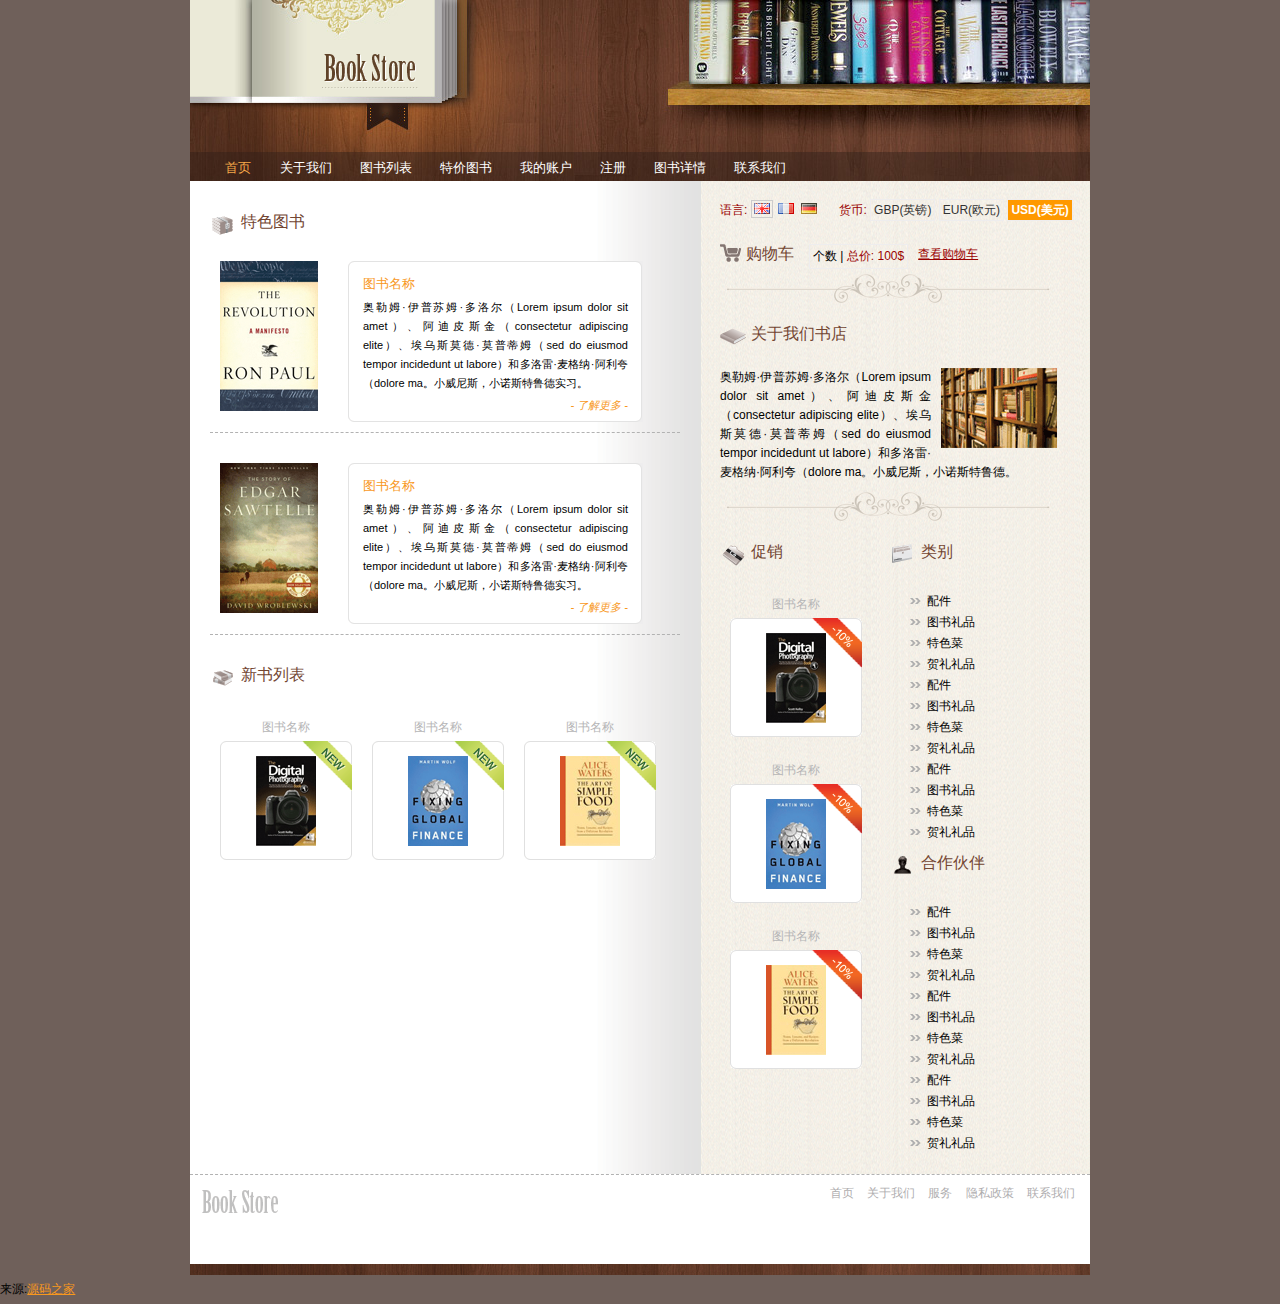
<file: index.htm>
<!DOCTYPE html>
<html>
<head>
  <meta charset="utf-8">
<title>Book Store</title>
<link rel="stylesheet" type="text/css" href="css/style.css" />
</head>
<body>
<div id="wrap">
  <div class="header">
    <div class="logo"><a href="index.htm"><img src="images/logo.gif" alt="" title="" border="0" /></a></div>
    <div id="menu">
      <ul>
        <li class="selected"><a href="index.htm">首页</a></li>
        <li><a href="about.htm">关于我们</a></li>
        <li><a href="category.htm">图书列表</a></li>
        <li><a href="specials.htm">特价图书</a></li>
        <li><a href="myaccount.htm">我的账户</a></li>
        <li><a href="register.htm">注册</a></li>
        <li><a href="details.htm">图书详情</a></li>
        <li><a href="contact.htm">联系我们</a></li>
      </ul>
    </div>
  </div>
  <div class="center_content">
    <div class="left_content">
      <div class="title"><span class="title_icon"><img src="images/bullet1.gif" alt="" title="" /></span>特色图书</div>
      <div class="feat_prod_box">
        <div class="prod_img"><a href="details.htm"><img src="images/prod1.gif" alt="" title="" border="0" /></a></div>
        <div class="prod_det_box">
          <div class="box_top"></div>
          <div class="box_center">
            <div class="prod_title">图书名称</div>
            <p class="details">奥勒姆·伊普苏姆·多洛尔（Lorem ipsum dolor sit amet）、阿迪皮斯金（consectetur adipiscing elite）、埃乌斯莫德·莫普蒂姆（sed do eiusmod tempor incidedunt ut labore）和多洛雷·麦格纳·阿利夸（dolore ma。小威尼斯，小诺斯特鲁德实习。</p>
            <a href="details.htm" class="more">- 了解更多 -</a>
            <div class="clear"></div>
          </div>
          <div class="box_bottom"></div>
        </div>
        <div class="clear"></div>
      </div>
      <div class="feat_prod_box">
        <div class="prod_img"><a href="details.htm"><img src="images/prod2.gif" alt="" title="" border="0" /></a></div>
        <div class="prod_det_box">
          <div class="box_top"></div>
          <div class="box_center">
            <div class="prod_title">图书名称</div>
            <p class="details">奥勒姆·伊普苏姆·多洛尔（Lorem ipsum dolor sit amet）、阿迪皮斯金（consectetur adipiscing elite）、埃乌斯莫德·莫普蒂姆（sed do eiusmod tempor incidedunt ut labore）和多洛雷·麦格纳·阿利夸（dolore ma。小威尼斯，小诺斯特鲁德实习。</p>
            <a href="details.htm" class="more">- 了解更多 -</a>
            <div class="clear"></div>
          </div>
          <div class="box_bottom"></div>
        </div>
        <div class="clear"></div>
      </div>
      <div class="title"><span class="title_icon"><img src="images/bullet2.gif" alt="" title="" /></span>新书列表</div>
      <div class="new_products">
        <div class="new_prod_box"> <a href="details.htm">图书名称</a>
          <div class="new_prod_bg"> <span class="new_icon"><img src="images/new_icon.gif" alt="" title="" /></span> <a href="details.htm"><img src="images/thumb1.gif" alt="" title="" class="thumb" border="0" /></a> </div>
        </div>
        <div class="new_prod_box"> <a href="details.htm">图书名称</a>
          <div class="new_prod_bg"> <span class="new_icon"><img src="images/new_icon.gif" alt="" title="" /></span> <a href="details.htm"><img src="images/thumb2.gif" alt="" title="" class="thumb" border="0" /></a> </div>
        </div>
        <div class="new_prod_box"> <a href="details.htm">图书名称</a>
          <div class="new_prod_bg"> <span class="new_icon"><img src="images/new_icon.gif" alt="" title="" /></span> <a href="details.htm"><img src="images/thumb3.gif" alt="" title="" class="thumb" border="0" /></a> </div>
        </div>
      </div>
      <div class="clear"></div>
    </div>
    <!--end of left content-->
    <div class="right_content">
      <div class="languages_box"> <span class="red">语言:</span> <a href="#" class="selected"><img src="images/gb.gif" alt="" title="" border="0" /></a> <a href="#"><img src="images/fr.gif" alt="" title="" border="0" /></a> <a href="#"><img src="images/de.gif" alt="" title="" border="0" /></a> </div>
      <div class="currency"> <span class="red">货币: </span> <a href="#">GBP(英镑)</a> <a href="#">EUR(欧元)</a> <a href="#" class="selected">USD(美元)</a> </div>
      <div class="cart">
        <div class="title"><span class="title_icon"><img src="images/cart.gif" alt="" title="" /></span>购物车</div>
        <div class="home_cart_content"> 个数 | <span class="red">总价: 100$</span> </div>
        <a href="cart.htm" class="view_cart">查看购物车</a> </div>
      <div class="title"><span class="title_icon"><img src="images/bullet3.gif" alt="" title="" /></span>关于我们书店</div>
      <div class="about">
        <p> 
          <img src="images/about.gif" alt="" title="" class="right" />
          奥勒姆·伊普苏姆·多洛尔（Lorem ipsum dolor sit amet）、阿迪皮斯金（consectetur adipiscing elite）、埃乌斯莫德·莫普蒂姆（sed do eiusmod tempor incidedunt ut labore）和多洛雷·麦格纳·阿利夸（dolore ma。小威尼斯，小诺斯特鲁德。
        </p>
      </div>
      <div class="right_box">
        <div class="title"><span class="title_icon"><img src="images/bullet4.gif" alt="" title="" /></span>促销</div>
        <div class="new_prod_box"> <a href="details.htm">图书名称</a>
          <div class="new_prod_bg"> <span class="new_icon"><img src="images/promo_icon.gif" alt="" title="" /></span> <a href="details.htm"><img src="images/thumb1.gif" alt="" title="" class="thumb" border="0" /></a> </div>
        </div>
        <div class="new_prod_box"> <a href="details.htm">图书名称</a>
          <div class="new_prod_bg"> <span class="new_icon"><img src="images/promo_icon.gif" alt="" title="" /></span> <a href="details.htm"><img src="images/thumb2.gif" alt="" title="" class="thumb" border="0" /></a> </div>
        </div>
        <div class="new_prod_box"> <a href="details.htm">图书名称</a>
          <div class="new_prod_bg"> <span class="new_icon"><img src="images/promo_icon.gif" alt="" title="" /></span> <a href="details.htm"><img src="images/thumb3.gif" alt="" title="" class="thumb" border="0" /></a> </div>
        </div>
      </div>
      <div class="right_box">
        <div class="title"><span class="title_icon"><img src="images/bullet5.gif" alt="" title="" /></span>类别</div>
        <ul class="list">
          <li><a href="#">配件</a></li>
          <li><a href="#">图书礼品</a></li>
          <li><a href="#">特色菜</a></li>
          <li><a href="#">贺礼礼品</a></li>
          <li><a href="#">配件</a></li>
          <li><a href="#">图书礼品</a></li>
          <li><a href="#">特色菜</a></li>
          <li><a href="#">贺礼礼品</a></li>
          <li><a href="#">配件</a></li>
          <li><a href="#">图书礼品</a></li>
          <li><a href="#">特色菜</a></li>
          <li><a href="#">贺礼礼品</a></li>
        </ul>
        <div class="title"><span class="title_icon"><img src="images/bullet6.gif" alt="" title="" /></span>合作伙伴</div>
        <ul class="list">
          <li><a href="#">配件</a></li>
          <li><a href="#">图书礼品</a></li>
          <li><a href="#">特色菜</a></li>
          <li><a href="#">贺礼礼品</a></li>
         <li><a href="#">配件</a></li>
          <li><a href="#">图书礼品</a></li>
          <li><a href="#">特色菜</a></li>
          <li><a href="#">贺礼礼品</a></li>
          <li><a href="#">配件</a></li>
          <li><a href="#">图书礼品</a></li>
          <li><a href="#">特色菜</a></li>
          <li><a href="#">贺礼礼品</a></li>
        </ul>
      </div>
    </div>
    <!--end of right content-->
    <div class="clear"></div>
  </div>
  <!--end of center content-->
  <div class="footer">
    <div class="left_footer"><img src="images/footer_logo.gif" alt="" title="" /><br />
      </div>
    <div class="right_footer"> <a href="#">首页</a> <a href="#">关于我们</a> <a href="#">服务</a> <a href="#">隐私政策</a> <a href="#">联系我们</a> </div>
  </div>
</div>
<div style="text-align:center;">
<p>&#26469;&#28304;:<a href="http://www.mycodes.net/" target="_blank">&#28304;&#30721;&#20043;&#23478;</a></p>
</div>
</body>
</html>
</file>
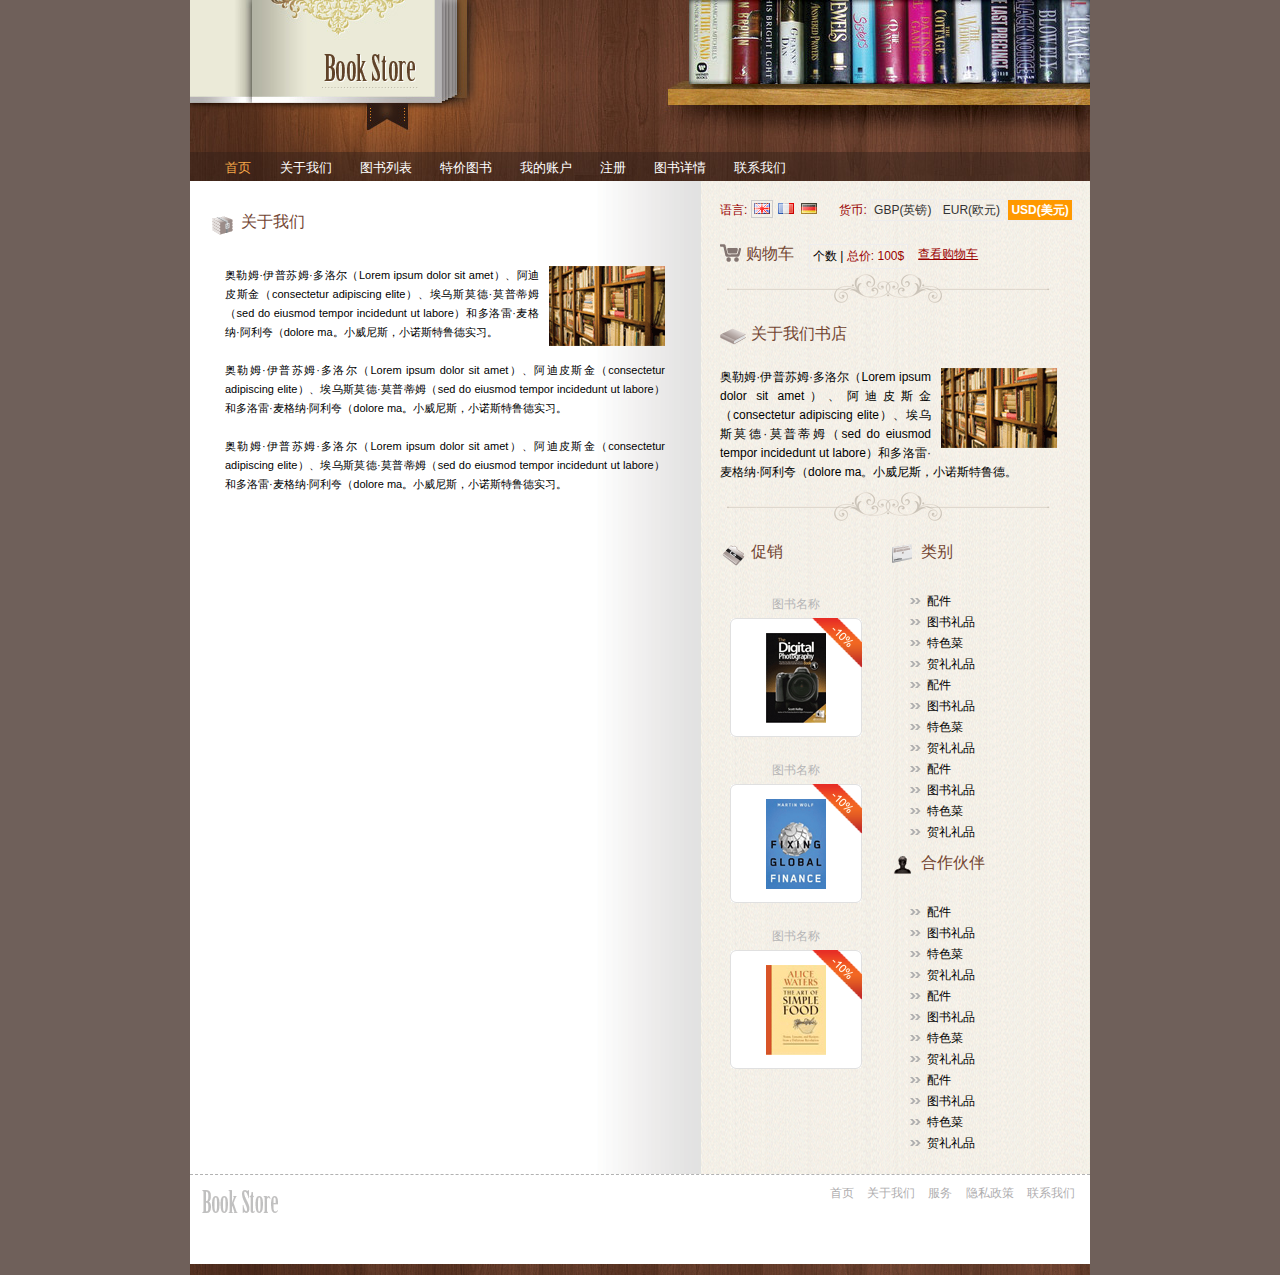
<file: about.htm>
<!DOCTYPE html>
<html>
<head>
  <meta charset="utf-8">
<title>Book Store</title>
<link rel="stylesheet" type="text/css" href="css/style.css" />
</head>
<body>
<div id="wrap">
  <div class="header">
    <div class="logo"><a href="index.htm"><img src="images/logo.gif" alt="" title="" border="0" /></a></div>
    <div id="menu">
      <ul>
        <li class="selected"><a href="index.htm">首页</a></li>
        <li><a href="about.htm">关于我们</a></li>
        <li><a href="category.htm">图书列表</a></li>
        <li><a href="specials.htm">特价图书</a></li>
        <li><a href="myaccount.htm">我的账户</a></li>
        <li><a href="register.htm">注册</a></li>
        <li><a href="details.htm">图书详情</a></li>
        <li><a href="contact.htm">联系我们</a></li>
      </ul>
    </div>
  </div>
  <div class="center_content">
    <div class="left_content">
      <div class="title"><span class="title_icon"><img src="images/bullet1.gif" alt="" title="" /></span>关于我们</div>
      <div class="feat_prod_box_details">
        <p class="details"> <img src="images/about.gif" alt="" title="" class="right" /> 奥勒姆·伊普苏姆·多洛尔（Lorem ipsum dolor sit amet）、阿迪皮斯金（consectetur adipiscing elite）、埃乌斯莫德·莫普蒂姆（sed do eiusmod tempor incidedunt ut labore）和多洛雷·麦格纳·阿利夸（dolore ma。小威尼斯，小诺斯特鲁德实习。<br />
          <br />
          奥勒姆·伊普苏姆·多洛尔（Lorem ipsum dolor sit amet）、阿迪皮斯金（consectetur adipiscing elite）、埃乌斯莫德·莫普蒂姆（sed do eiusmod tempor incidedunt ut labore）和多洛雷·麦格纳·阿利夸（dolore ma。小威尼斯，小诺斯特鲁德实习。<br />
          <br />
          奥勒姆·伊普苏姆·多洛尔（Lorem ipsum dolor sit amet）、阿迪皮斯金（consectetur adipiscing elite）、埃乌斯莫德·莫普蒂姆（sed do eiusmod tempor incidedunt ut labore）和多洛雷·麦格纳·阿利夸（dolore ma。小威尼斯，小诺斯特鲁德实习。</p>
      </div>
      <div class="clear"></div>
    </div>
    <!--end of left content-->
    <div class="right_content">
      <div class="languages_box"> <span class="red">语言:</span> <a href="#" class="selected"><img src="images/gb.gif" alt="" title="" border="0" /></a> <a href="#"><img src="images/fr.gif" alt="" title="" border="0" /></a> <a href="#"><img src="images/de.gif" alt="" title="" border="0" /></a> </div>
      <div class="currency"> <span class="red">货币: </span> <a href="#">GBP(英镑)</a> <a href="#">EUR(欧元)</a> <a href="#" class="selected">USD(美元)</a> </div>
      <div class="cart">
        <div class="title"><span class="title_icon"><img src="images/cart.gif" alt="" title="" /></span>购物车</div>
        <div class="home_cart_content"> 个数 | <span class="red">总价: 100$</span> </div>
        <a href="cart.htm" class="view_cart">查看购物车</a> </div>
      <div class="title"><span class="title_icon"><img src="images/bullet3.gif" alt="" title="" /></span>关于我们书店</div>
      <div class="about">
        <p> 
          <img src="images/about.gif" alt="" title="" class="right" />
          奥勒姆·伊普苏姆·多洛尔（Lorem ipsum dolor sit amet）、阿迪皮斯金（consectetur adipiscing elite）、埃乌斯莫德·莫普蒂姆（sed do eiusmod tempor incidedunt ut labore）和多洛雷·麦格纳·阿利夸（dolore ma。小威尼斯，小诺斯特鲁德。
        </p>
      </div>
      <div class="right_box">
        <div class="title"><span class="title_icon"><img src="images/bullet4.gif" alt="" title="" /></span>促销</div>
        <div class="new_prod_box"> <a href="details.htm">图书名称</a>
          <div class="new_prod_bg"> <span class="new_icon"><img src="images/promo_icon.gif" alt="" title="" /></span> <a href="details.htm"><img src="images/thumb1.gif" alt="" title="" class="thumb" border="0" /></a> </div>
        </div>
        <div class="new_prod_box"> <a href="details.htm">图书名称</a>
          <div class="new_prod_bg"> <span class="new_icon"><img src="images/promo_icon.gif" alt="" title="" /></span> <a href="details.htm"><img src="images/thumb2.gif" alt="" title="" class="thumb" border="0" /></a> </div>
        </div>
        <div class="new_prod_box"> <a href="details.htm">图书名称</a>
          <div class="new_prod_bg"> <span class="new_icon"><img src="images/promo_icon.gif" alt="" title="" /></span> <a href="details.htm"><img src="images/thumb3.gif" alt="" title="" class="thumb" border="0" /></a> </div>
        </div>
      </div>
      <div class="right_box">
        <div class="title"><span class="title_icon"><img src="images/bullet5.gif" alt="" title="" /></span>类别</div>
        <ul class="list">
          <li><a href="#">配件</a></li>
          <li><a href="#">图书礼品</a></li>
          <li><a href="#">特色菜</a></li>
          <li><a href="#">贺礼礼品</a></li>
          <li><a href="#">配件</a></li>
          <li><a href="#">图书礼品</a></li>
          <li><a href="#">特色菜</a></li>
          <li><a href="#">贺礼礼品</a></li>
          <li><a href="#">配件</a></li>
          <li><a href="#">图书礼品</a></li>
          <li><a href="#">特色菜</a></li>
          <li><a href="#">贺礼礼品</a></li>
        </ul>
        <div class="title"><span class="title_icon"><img src="images/bullet6.gif" alt="" title="" /></span>合作伙伴</div>
        <ul class="list">
          <li><a href="#">配件</a></li>
          <li><a href="#">图书礼品</a></li>
          <li><a href="#">特色菜</a></li>
          <li><a href="#">贺礼礼品</a></li>
         <li><a href="#">配件</a></li>
          <li><a href="#">图书礼品</a></li>
          <li><a href="#">特色菜</a></li>
          <li><a href="#">贺礼礼品</a></li>
          <li><a href="#">配件</a></li>
          <li><a href="#">图书礼品</a></li>
          <li><a href="#">特色菜</a></li>
          <li><a href="#">贺礼礼品</a></li>
        </ul>
      </div>
    </div>
    <!--end of right content-->
    <div class="clear"></div>
  </div>
  <!--end of center content-->
  <div class="footer">
    <div class="left_footer"><img src="images/footer_logo.gif" alt="" title="" /><br />
      </div>
    <div class="right_footer"> <a href="#">首页</a> <a href="#">关于我们</a> <a href="#">服务</a> <a href="#">隐私政策</a> <a href="#">联系我们</a> </div>
  </div>
</div>
</body>
</html>
</file>
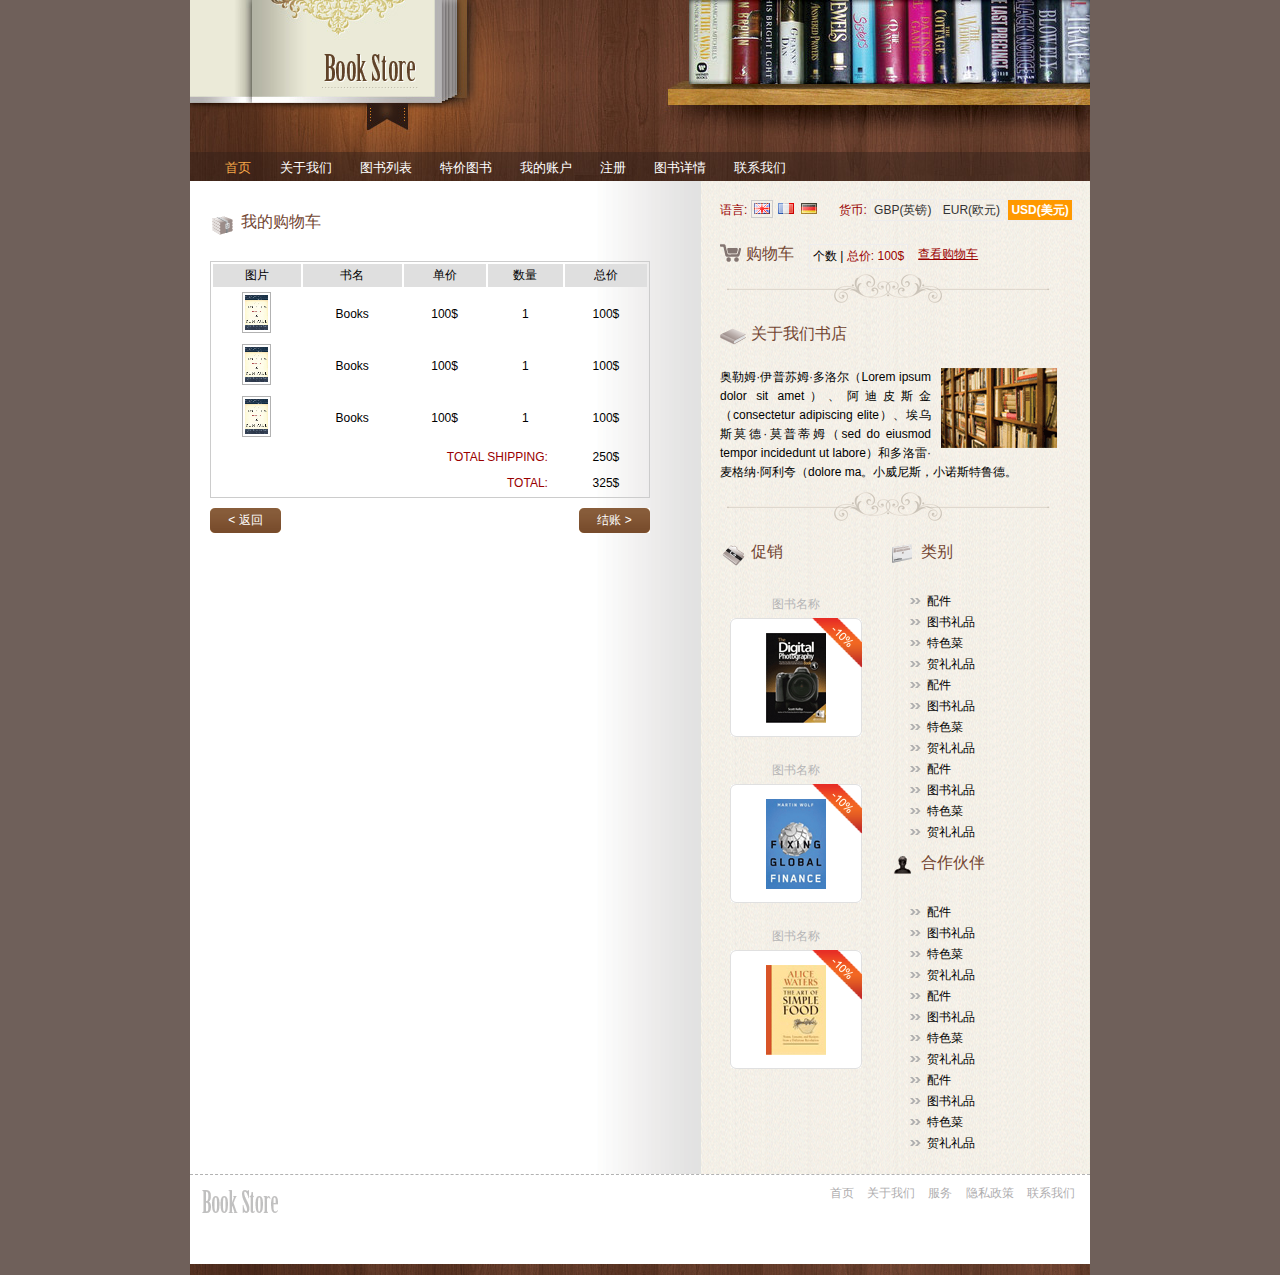
<file: cart.htm>
<!DOCTYPE html>
<html>
<head>
  <meta charset="utf-8">
<title>Book Store</title>
<link rel="stylesheet" type="text/css" href="css/style.css" />
</head>
<body>
<div id="wrap">
  <div class="header">
    <div class="logo"><a href="index.htm"><img src="images/logo.gif" alt="" title="" border="0" /></a></div>
    <div id="menu">
      <ul>
        <li class="selected"><a href="index.htm">首页</a></li>
        <li><a href="about.htm">关于我们</a></li>
        <li><a href="category.htm">图书列表</a></li>
        <li><a href="specials.htm">特价图书</a></li>
        <li><a href="myaccount.htm">我的账户</a></li>
        <li><a href="register.htm">注册</a></li>
        <li><a href="details.htm">图书详情</a></li>
        <li><a href="contact.htm">联系我们</a></li>
      </ul>
    </div>
  </div>
  <div class="center_content">
    <div class="left_content">
      <div class="title"><span class="title_icon"><img src="images/bullet1.gif" alt="" title="" /></span>我的购物车</div>
      <div class="feat_prod_box_details">
        <table class="cart_table">
          <tr class="cart_title">
            <td>图片</td>
            <td>书名</td>
            <td>单价</td>
            <td>数量</td>
            <td>总价</td>
          </tr>
          <tr>
            <td><a href="details.htm"><img src="images/cart_thumb.gif" alt="" title="" border="0" class="cart_thumb" /></a></td>
            <td>Books</td>
            <td>100$</td>
            <td>1</td>
            <td>100$</td>
          </tr>
          <tr>
            <td><a href="details.htm"><img src="images/cart_thumb.gif" alt="" title="" border="0" class="cart_thumb" /></a></td>
            <td>Books</td>
            <td>100$</td>
            <td>1</td>
            <td>100$</td>
          </tr>
          <tr>
            <td><a href="details.htm"><img src="images/cart_thumb.gif" alt="" title="" border="0" class="cart_thumb" /></a></td>
            <td>Books</td>
            <td>100$</td>
            <td>1</td>
            <td>100$</td>
          </tr>
          <tr>
            <td colspan="4" class="cart_total"><span class="red">TOTAL SHIPPING:</span></td>
            <td> 250$</td>
          </tr>
          <tr>
            <td colspan="4" class="cart_total"><span class="red">TOTAL:</span></td>
            <td> 325$</td>
          </tr>
        </table>
        <a href="#" class="continue">&lt; 返回</a> <a href="#" class="checkout">结账 &gt;</a> </div>
      <div class="clear"></div>
    </div>
    <!--end of left content-->
    <div class="right_content">
      <div class="languages_box"> <span class="red">语言:</span> <a href="#" class="selected"><img src="images/gb.gif" alt="" title="" border="0" /></a> <a href="#"><img src="images/fr.gif" alt="" title="" border="0" /></a> <a href="#"><img src="images/de.gif" alt="" title="" border="0" /></a> </div>
      <div class="currency"> <span class="red">货币: </span> <a href="#">GBP(英镑)</a> <a href="#">EUR(欧元)</a> <a href="#" class="selected">USD(美元)</a> </div>
      <div class="cart">
        <div class="title"><span class="title_icon"><img src="images/cart.gif" alt="" title="" /></span>购物车</div>
        <div class="home_cart_content"> 个数 | <span class="red">总价: 100$</span> </div>
        <a href="cart.htm" class="view_cart">查看购物车</a> </div>
      <div class="title"><span class="title_icon"><img src="images/bullet3.gif" alt="" title="" /></span>关于我们书店</div>
      <div class="about">
        <p> 
          <img src="images/about.gif" alt="" title="" class="right" />
          奥勒姆·伊普苏姆·多洛尔（Lorem ipsum dolor sit amet）、阿迪皮斯金（consectetur adipiscing elite）、埃乌斯莫德·莫普蒂姆（sed do eiusmod tempor incidedunt ut labore）和多洛雷·麦格纳·阿利夸（dolore ma。小威尼斯，小诺斯特鲁德。
        </p>
      </div>
      <div class="right_box">
        <div class="title"><span class="title_icon"><img src="images/bullet4.gif" alt="" title="" /></span>促销</div>
        <div class="new_prod_box"> <a href="details.htm">图书名称</a>
          <div class="new_prod_bg"> <span class="new_icon"><img src="images/promo_icon.gif" alt="" title="" /></span> <a href="details.htm"><img src="images/thumb1.gif" alt="" title="" class="thumb" border="0" /></a> </div>
        </div>
        <div class="new_prod_box"> <a href="details.htm">图书名称</a>
          <div class="new_prod_bg"> <span class="new_icon"><img src="images/promo_icon.gif" alt="" title="" /></span> <a href="details.htm"><img src="images/thumb2.gif" alt="" title="" class="thumb" border="0" /></a> </div>
        </div>
        <div class="new_prod_box"> <a href="details.htm">图书名称</a>
          <div class="new_prod_bg"> <span class="new_icon"><img src="images/promo_icon.gif" alt="" title="" /></span> <a href="details.htm"><img src="images/thumb3.gif" alt="" title="" class="thumb" border="0" /></a> </div>
        </div>
      </div>
      <div class="right_box">
        <div class="title"><span class="title_icon"><img src="images/bullet5.gif" alt="" title="" /></span>类别</div>
        <ul class="list">
          <li><a href="#">配件</a></li>
          <li><a href="#">图书礼品</a></li>
          <li><a href="#">特色菜</a></li>
          <li><a href="#">贺礼礼品</a></li>
          <li><a href="#">配件</a></li>
          <li><a href="#">图书礼品</a></li>
          <li><a href="#">特色菜</a></li>
          <li><a href="#">贺礼礼品</a></li>
          <li><a href="#">配件</a></li>
          <li><a href="#">图书礼品</a></li>
          <li><a href="#">特色菜</a></li>
          <li><a href="#">贺礼礼品</a></li>
        </ul>
        <div class="title"><span class="title_icon"><img src="images/bullet6.gif" alt="" title="" /></span>合作伙伴</div>
        <ul class="list">
          <li><a href="#">配件</a></li>
          <li><a href="#">图书礼品</a></li>
          <li><a href="#">特色菜</a></li>
          <li><a href="#">贺礼礼品</a></li>
         <li><a href="#">配件</a></li>
          <li><a href="#">图书礼品</a></li>
          <li><a href="#">特色菜</a></li>
          <li><a href="#">贺礼礼品</a></li>
          <li><a href="#">配件</a></li>
          <li><a href="#">图书礼品</a></li>
          <li><a href="#">特色菜</a></li>
          <li><a href="#">贺礼礼品</a></li>
        </ul>
      </div>
    </div>
    <!--end of right content-->
    <div class="clear"></div>
  </div>
  <!--end of center content-->
  <div class="footer">
    <div class="left_footer"><img src="images/footer_logo.gif" alt="" title="" /><br />
      </div>
    <div class="right_footer"> <a href="#">首页</a> <a href="#">关于我们</a> <a href="#">服务</a> <a href="#">隐私政策</a> <a href="#">联系我们</a> </div>
  </div>
</div>
</body>
</html>
</file>
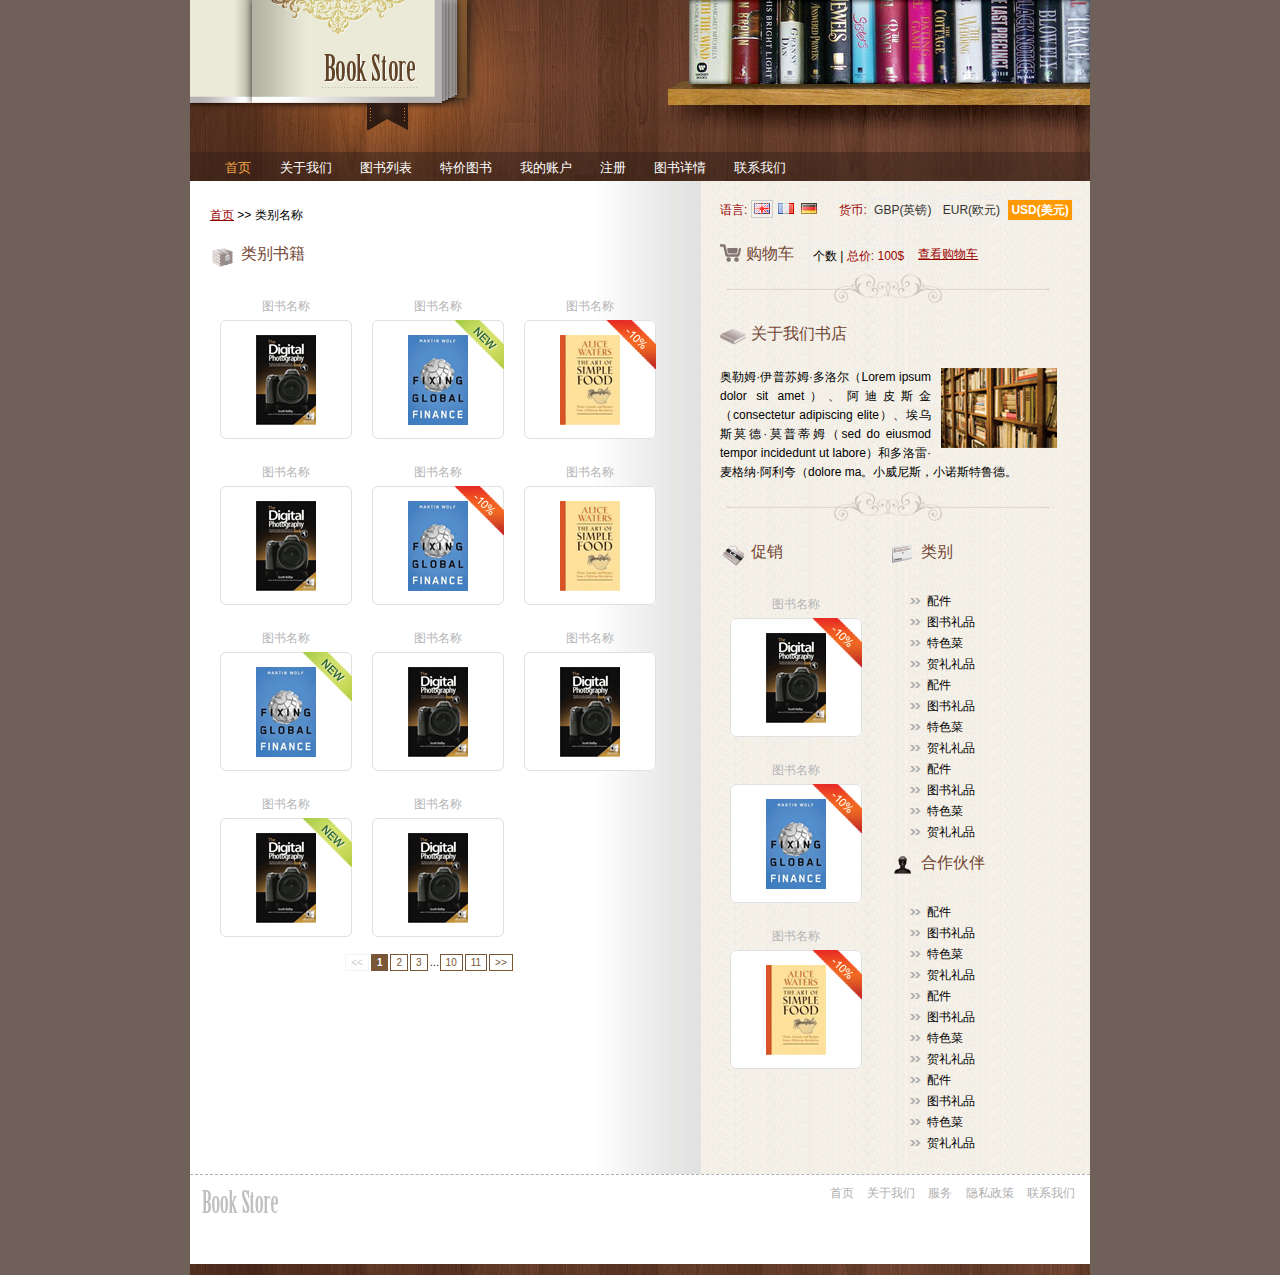
<file: category.htm>
<!DOCTYPE html>
<html>
<head>
  <meta charset="utf-8">
<title>Book Store</title>
<link rel="stylesheet" type="text/css" href="css/style.css" />
</head>
<body>
<div id="wrap">
  <div class="header">
    <div class="logo"><a href="index.htm"><img src="images/logo.gif" alt="" title="" border="0" /></a></div>
    <div id="menu">
      <ul>
        <li class="selected"><a href="index.htm">首页</a></li>
        <li><a href="about.htm">关于我们</a></li>
        <li><a href="category.htm">图书列表</a></li>
        <li><a href="specials.htm">特价图书</a></li>
        <li><a href="myaccount.htm">我的账户</a></li>
        <li><a href="register.htm">注册</a></li>
        <li><a href="details.htm">图书详情</a></li>
        <li><a href="contact.htm">联系我们</a></li>
      </ul>
    </div>
  </div>
  <div class="center_content">
    <div class="left_content">
      <div class="crumb_nav"> <a href="index.htm">首页</a> &gt;&gt; 类别名称 </div>
      <div class="title"><span class="title_icon"><img src="images/bullet1.gif" alt="" title="" /></span>类别书籍</div>
      <div class="new_products">
        <div class="new_prod_box"> <a href="details.htm">图书名称</a>
          <div class="new_prod_bg"> <a href="details.htm"><img src="images/thumb1.gif" alt="" title="" class="thumb" border="0" /></a> </div>
        </div>
        <div class="new_prod_box"> <a href="details.htm">图书名称</a>
          <div class="new_prod_bg"> <span class="new_icon"><img src="images/new_icon.gif" alt="" title="" /></span> <a href="details.htm"><img src="images/thumb2.gif" alt="" title="" class="thumb" border="0" /></a> </div>
        </div>
        <div class="new_prod_box"> <a href="details.htm">图书名称</a>
          <div class="new_prod_bg"> <span class="new_icon"><img src="images/promo_icon.gif" alt="" title="" /></span> <a href="details.htm"><img src="images/thumb3.gif" alt="" title="" class="thumb" border="0" /></a> </div>
        </div>
        <div class="new_prod_box"> <a href="details.htm">图书名称</a>
          <div class="new_prod_bg"> <a href="details.htm"><img src="images/thumb1.gif" alt="" title="" class="thumb" border="0" /></a> </div>
        </div>
        <div class="new_prod_box"> <a href="details.htm">图书名称</a>
          <div class="new_prod_bg"> <span class="new_icon"><img src="images/promo_icon.gif" alt="" title="" /></span> <a href="details.htm"><img src="images/thumb2.gif" alt="" title="" class="thumb" border="0" /></a> </div>
        </div>
        <div class="new_prod_box"> <a href="details.htm">图书名称</a>
          <div class="new_prod_bg"> <a href="details.htm"><img src="images/thumb3.gif" alt="" title="" class="thumb" border="0" /></a> </div>
        </div>
        <div class="new_prod_box"> <a href="details.htm">图书名称</a>
          <div class="new_prod_bg"> <span class="new_icon"><img src="images/new_icon.gif" alt="" title="" /></span> <a href="details.htm"><img src="images/thumb2.gif" alt="" title="" class="thumb" border="0" /></a> </div>
        </div>
        <div class="new_prod_box"> <a href="details.htm">图书名称</a>
          <div class="new_prod_bg"> <a href="details.htm"><img src="images/thumb1.gif" alt="" title="" class="thumb" border="0" /></a> </div>
        </div>
        <div class="new_prod_box"> <a href="details.htm">图书名称</a>
          <div class="new_prod_bg"> <a href="details.htm"><img src="images/thumb1.gif" alt="" title="" class="thumb" border="0" /></a> </div>
        </div>
        <div class="new_prod_box"> <a href="details.htm">图书名称</a>
          <div class="new_prod_bg"> <span class="new_icon"><img src="images/new_icon.gif" alt="" title="" /></span> <a href="details.htm"><img src="images/thumb1.gif" alt="" title="" class="thumb" border="0" /></a> </div>
        </div>
        <div class="new_prod_box"> <a href="details.htm">图书名称</a>
          <div class="new_prod_bg"> <a href="details.htm"><img src="images/thumb1.gif" alt="" title="" class="thumb" border="0" /></a> </div>
        </div>
        <div class="pagination"> <span class="disabled"><<</span><span class="current">1</span><a href="#?page=2">2</a><a href="#?page=3">3</a>…<a href="#?page=199">10</a><a href="#?page=200">11</a><a href="#?page=2">>></a> </div>
      </div>
      <div class="clear"></div>
    </div>
    <!--end of left content-->
    <div class="right_content">
      <div class="languages_box"> <span class="red">语言:</span> <a href="#" class="selected"><img src="images/gb.gif" alt="" title="" border="0" /></a> <a href="#"><img src="images/fr.gif" alt="" title="" border="0" /></a> <a href="#"><img src="images/de.gif" alt="" title="" border="0" /></a> </div>
      <div class="currency"> <span class="red">货币: </span> <a href="#">GBP(英镑)</a> <a href="#">EUR(欧元)</a> <a href="#" class="selected">USD(美元)</a> </div>
      <div class="cart">
        <div class="title"><span class="title_icon"><img src="images/cart.gif" alt="" title="" /></span>购物车</div>
        <div class="home_cart_content"> 个数 | <span class="red">总价: 100$</span> </div>
        <a href="cart.htm" class="view_cart">查看购物车</a> </div>
      <div class="title"><span class="title_icon"><img src="images/bullet3.gif" alt="" title="" /></span>关于我们书店</div>
      <div class="about">
        <p> 
          <img src="images/about.gif" alt="" title="" class="right" />
          奥勒姆·伊普苏姆·多洛尔（Lorem ipsum dolor sit amet）、阿迪皮斯金（consectetur adipiscing elite）、埃乌斯莫德·莫普蒂姆（sed do eiusmod tempor incidedunt ut labore）和多洛雷·麦格纳·阿利夸（dolore ma。小威尼斯，小诺斯特鲁德。
        </p>
      </div>
      <div class="right_box">
        <div class="title"><span class="title_icon"><img src="images/bullet4.gif" alt="" title="" /></span>促销</div>
        <div class="new_prod_box"> <a href="details.htm">图书名称</a>
          <div class="new_prod_bg"> <span class="new_icon"><img src="images/promo_icon.gif" alt="" title="" /></span> <a href="details.htm"><img src="images/thumb1.gif" alt="" title="" class="thumb" border="0" /></a> </div>
        </div>
        <div class="new_prod_box"> <a href="details.htm">图书名称</a>
          <div class="new_prod_bg"> <span class="new_icon"><img src="images/promo_icon.gif" alt="" title="" /></span> <a href="details.htm"><img src="images/thumb2.gif" alt="" title="" class="thumb" border="0" /></a> </div>
        </div>
        <div class="new_prod_box"> <a href="details.htm">图书名称</a>
          <div class="new_prod_bg"> <span class="new_icon"><img src="images/promo_icon.gif" alt="" title="" /></span> <a href="details.htm"><img src="images/thumb3.gif" alt="" title="" class="thumb" border="0" /></a> </div>
        </div>
      </div>
      <div class="right_box">
        <div class="title"><span class="title_icon"><img src="images/bullet5.gif" alt="" title="" /></span>类别</div>
        <ul class="list">
          <li><a href="#">配件</a></li>
          <li><a href="#">图书礼品</a></li>
          <li><a href="#">特色菜</a></li>
          <li><a href="#">贺礼礼品</a></li>
          <li><a href="#">配件</a></li>
          <li><a href="#">图书礼品</a></li>
          <li><a href="#">特色菜</a></li>
          <li><a href="#">贺礼礼品</a></li>
          <li><a href="#">配件</a></li>
          <li><a href="#">图书礼品</a></li>
          <li><a href="#">特色菜</a></li>
          <li><a href="#">贺礼礼品</a></li>
        </ul>
        <div class="title"><span class="title_icon"><img src="images/bullet6.gif" alt="" title="" /></span>合作伙伴</div>
        <ul class="list">
          <li><a href="#">配件</a></li>
          <li><a href="#">图书礼品</a></li>
          <li><a href="#">特色菜</a></li>
          <li><a href="#">贺礼礼品</a></li>
         <li><a href="#">配件</a></li>
          <li><a href="#">图书礼品</a></li>
          <li><a href="#">特色菜</a></li>
          <li><a href="#">贺礼礼品</a></li>
          <li><a href="#">配件</a></li>
          <li><a href="#">图书礼品</a></li>
          <li><a href="#">特色菜</a></li>
          <li><a href="#">贺礼礼品</a></li>
        </ul>
      </div>
    </div>
    <!--end of right content-->
    <div class="clear"></div>
  </div>
  <!--end of center content-->
  <div class="footer">
    <div class="left_footer"><img src="images/footer_logo.gif" alt="" title="" /><br />
      </div>
    <div class="right_footer"> <a href="#">首页</a> <a href="#">关于我们</a> <a href="#">服务</a> <a href="#">隐私政策</a> <a href="#">联系我们</a> </div>
  </div>
</div>
</body>
</html>
</file>
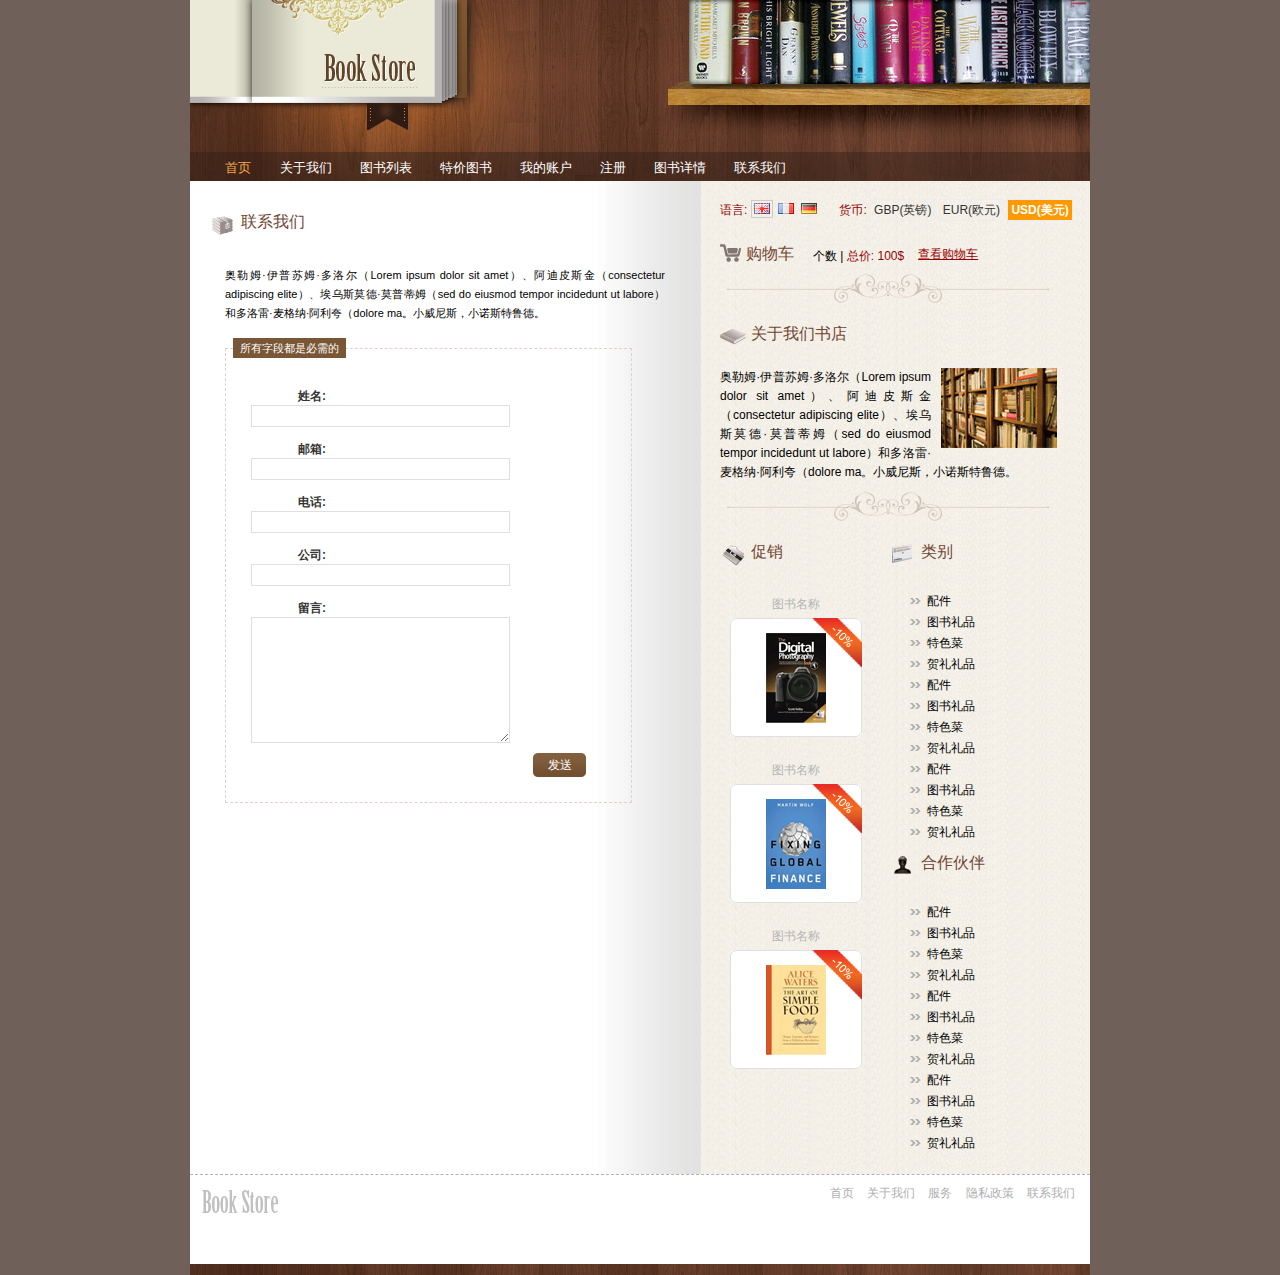
<file: contact.htm>
<!DOCTYPE html>
<html>
<head>
  <meta charset="utf-8">
<title>Book Store</title>
<link rel="stylesheet" type="text/css" href="css/style.css" />
</head>
<body>
<div id="wrap">
  <div class="header">
    <div class="logo"><a href="index.htm"><img src="images/logo.gif" alt="" title="" border="0" /></a></div>
    <div id="menu">
      <ul>
        <li class="selected"><a href="index.htm">首页</a></li>
        <li><a href="about.htm">关于我们</a></li>
        <li><a href="category.htm">图书列表</a></li>
        <li><a href="specials.htm">特价图书</a></li>
        <li><a href="myaccount.htm">我的账户</a></li>
        <li><a href="register.htm">注册</a></li>
        <li><a href="details.htm">图书详情</a></li>
        <li><a href="contact.htm">联系我们</a></li>
      </ul>
    </div>
  </div>
  <div class="center_content">
    <div class="left_content">
      <div class="title"><span class="title_icon"><img src="images/bullet1.gif" alt="" title="" /></span>联系我们</div>
      <div class="feat_prod_box_details">
        <p class="details"> 奥勒姆·伊普苏姆·多洛尔（Lorem ipsum dolor sit amet）、阿迪皮斯金（consectetur adipiscing elite）、埃乌斯莫德·莫普蒂姆（sed do eiusmod tempor incidedunt ut labore）和多洛雷·麦格纳·阿利夸（dolore ma。小威尼斯，小诺斯特鲁德。 </p>
        <div class="contact_form">
          <div class="form_subtitle">所有字段都是必需的</div>
          <div class="form_row">
            <label class="contact"><strong>姓名:</strong></label>
            <input type="text" class="contact_input" />
          </div>
          <div class="form_row">
            <label class="contact"><strong>邮箱:</strong></label>
            <input type="text" class="contact_input" />
          </div>
          <div class="form_row">
            <label class="contact"><strong>电话:</strong></label>
            <input type="text" class="contact_input" />
          </div>
          <div class="form_row">
            <label class="contact"><strong>公司:</strong></label>
            <input type="text" class="contact_input" />
          </div>
          <div class="form_row">
            <label class="contact"><strong>留言:</strong></label>
            <textarea class="contact_textarea" ></textarea>
          </div>
          <div class="form_row"> <a href="#" class="contact">发送</a> </div>
        </div>
      </div>
      <div class="clear"></div>
    </div>
    <!--end of left content-->
    <div class="right_content">
      <div class="languages_box"> <span class="red">语言:</span> <a href="#" class="selected"><img src="images/gb.gif" alt="" title="" border="0" /></a> <a href="#"><img src="images/fr.gif" alt="" title="" border="0" /></a> <a href="#"><img src="images/de.gif" alt="" title="" border="0" /></a> </div>
      <div class="currency"> <span class="red">货币: </span> <a href="#">GBP(英镑)</a> <a href="#">EUR(欧元)</a> <a href="#" class="selected">USD(美元)</a> </div>
      <div class="cart">
        <div class="title"><span class="title_icon"><img src="images/cart.gif" alt="" title="" /></span>购物车</div>
        <div class="home_cart_content"> 个数 | <span class="red">总价: 100$</span> </div>
        <a href="cart.htm" class="view_cart">查看购物车</a> </div>
      <div class="title"><span class="title_icon"><img src="images/bullet3.gif" alt="" title="" /></span>关于我们书店</div>
      <div class="about">
        <p> 
          <img src="images/about.gif" alt="" title="" class="right" />
          奥勒姆·伊普苏姆·多洛尔（Lorem ipsum dolor sit amet）、阿迪皮斯金（consectetur adipiscing elite）、埃乌斯莫德·莫普蒂姆（sed do eiusmod tempor incidedunt ut labore）和多洛雷·麦格纳·阿利夸（dolore ma。小威尼斯，小诺斯特鲁德。
        </p>
      </div>
      <div class="right_box">
        <div class="title"><span class="title_icon"><img src="images/bullet4.gif" alt="" title="" /></span>促销</div>
        <div class="new_prod_box"> <a href="details.htm">图书名称</a>
          <div class="new_prod_bg"> <span class="new_icon"><img src="images/promo_icon.gif" alt="" title="" /></span> <a href="details.htm"><img src="images/thumb1.gif" alt="" title="" class="thumb" border="0" /></a> </div>
        </div>
        <div class="new_prod_box"> <a href="details.htm">图书名称</a>
          <div class="new_prod_bg"> <span class="new_icon"><img src="images/promo_icon.gif" alt="" title="" /></span> <a href="details.htm"><img src="images/thumb2.gif" alt="" title="" class="thumb" border="0" /></a> </div>
        </div>
        <div class="new_prod_box"> <a href="details.htm">图书名称</a>
          <div class="new_prod_bg"> <span class="new_icon"><img src="images/promo_icon.gif" alt="" title="" /></span> <a href="details.htm"><img src="images/thumb3.gif" alt="" title="" class="thumb" border="0" /></a> </div>
        </div>
      </div>
      <div class="right_box">
        <div class="title"><span class="title_icon"><img src="images/bullet5.gif" alt="" title="" /></span>类别</div>
        <ul class="list">
          <li><a href="#">配件</a></li>
          <li><a href="#">图书礼品</a></li>
          <li><a href="#">特色菜</a></li>
          <li><a href="#">贺礼礼品</a></li>
          <li><a href="#">配件</a></li>
          <li><a href="#">图书礼品</a></li>
          <li><a href="#">特色菜</a></li>
          <li><a href="#">贺礼礼品</a></li>
          <li><a href="#">配件</a></li>
          <li><a href="#">图书礼品</a></li>
          <li><a href="#">特色菜</a></li>
          <li><a href="#">贺礼礼品</a></li>
        </ul>
        <div class="title"><span class="title_icon"><img src="images/bullet6.gif" alt="" title="" /></span>合作伙伴</div>
        <ul class="list">
          <li><a href="#">配件</a></li>
          <li><a href="#">图书礼品</a></li>
          <li><a href="#">特色菜</a></li>
          <li><a href="#">贺礼礼品</a></li>
         <li><a href="#">配件</a></li>
          <li><a href="#">图书礼品</a></li>
          <li><a href="#">特色菜</a></li>
          <li><a href="#">贺礼礼品</a></li>
          <li><a href="#">配件</a></li>
          <li><a href="#">图书礼品</a></li>
          <li><a href="#">特色菜</a></li>
          <li><a href="#">贺礼礼品</a></li>
        </ul>
      </div>
    </div>
    <!--end of right content-->
    <div class="clear"></div>
  </div>
  <!--end of center content-->
  <div class="footer">
    <div class="left_footer"><img src="images/footer_logo.gif" alt="" title="" /><br />
      </div>
    <div class="right_footer"> <a href="#">首页</a> <a href="#">关于我们</a> <a href="#">服务</a> <a href="#">隐私政策</a> <a href="#">联系我们</a> </div>
  </div>
</div>
</body>
</html>
</file>
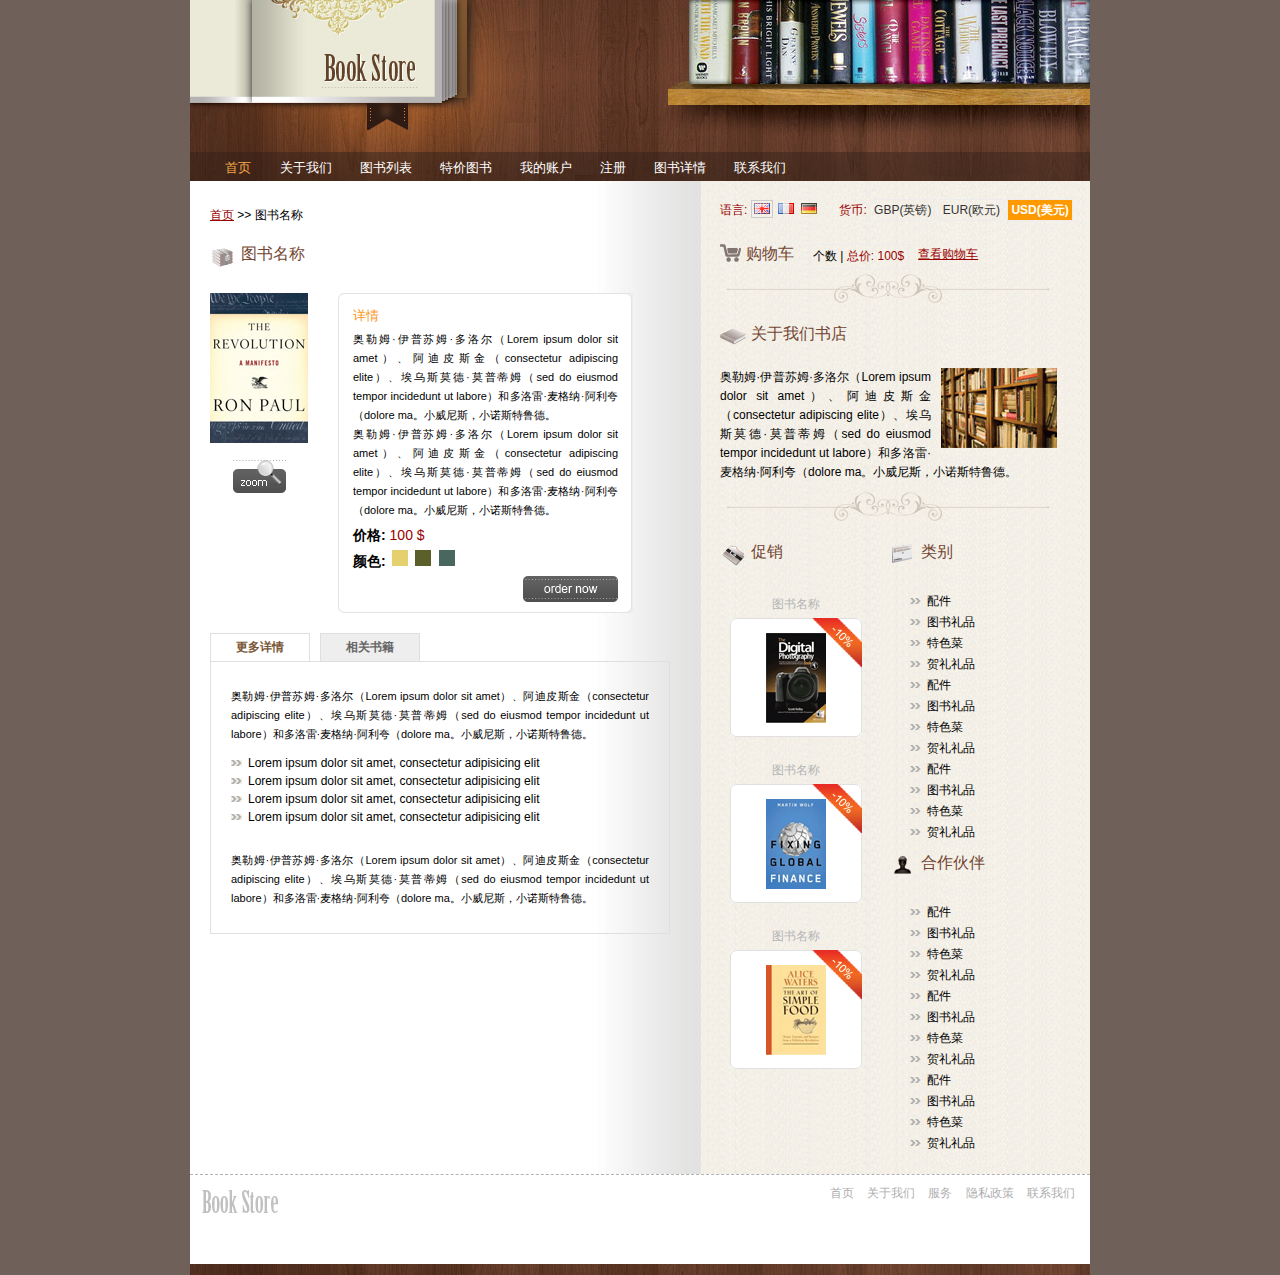
<file: details.htm>
<!DOCTYPE html>
<html>
<head>
  <meta charset="utf-8">
<title>Book Store</title>
<link rel="stylesheet" type="text/css" href="css/style.css" />
<link rel="stylesheet" href="css/lightbox.css" type="text/css" media="screen" />
</head>
<body>
<div id="wrap">
  <div class="header">
    <div class="logo"><a href="index.htm"><img src="images/logo.gif" alt="" title="" border="0" /></a></div>
    <div id="menu">
      <ul>
        <li class="selected"><a href="index.htm">首页</a></li>
        <li><a href="about.htm">关于我们</a></li>
        <li><a href="category.htm">图书列表</a></li>
        <li><a href="specials.htm">特价图书</a></li>
        <li><a href="myaccount.htm">我的账户</a></li>
        <li><a href="register.htm">注册</a></li>
        <li><a href="details.htm">图书详情</a></li>
        <li><a href="contact.htm">联系我们</a></li>
      </ul>
    </div>
  </div>
  <div class="center_content">
    <div class="left_content">
      <div class="crumb_nav"> <a href="index.htm">首页</a> &gt;&gt; 图书名称 </div>
      <div class="title"><span class="title_icon"><img src="images/bullet1.gif" alt="" title="" /></span>图书名称</div>
      <div class="feat_prod_box_details">
        <div class="prod_img"><a href="details.htm"><img src="images/prod1.gif" alt="" title="" border="0" /></a> <br />
          <br />
          <a href="images/big_pic.jpg" rel="lightbox"><img src="images/zoom.gif" alt="" title="" border="0" /></a> </div>
        <div class="prod_det_box">
          <div class="box_top"></div>
          <div class="box_center">
            <div class="prod_title">详情</div>
            <p class="details">奥勒姆·伊普苏姆·多洛尔（Lorem ipsum dolor sit amet）、阿迪皮斯金（consectetur adipiscing elite）、埃乌斯莫德·莫普蒂姆（sed do eiusmod tempor incidedunt ut labore）和多洛雷·麦格纳·阿利夸（dolore ma。小威尼斯，小诺斯特鲁德。<br />
              奥勒姆·伊普苏姆·多洛尔（Lorem ipsum dolor sit amet）、阿迪皮斯金（consectetur adipiscing elite）、埃乌斯莫德·莫普蒂姆（sed do eiusmod tempor incidedunt ut labore）和多洛雷·麦格纳·阿利夸（dolore ma。小威尼斯，小诺斯特鲁德。 </p>
            <div class="price"><strong>价格:</strong> <span class="red">100 $</span></div>
            <div class="price"><strong>颜色:</strong> <span class="colors"><img src="images/color1.gif" alt="" title="" border="0" /></span> <span class="colors"><img src="images/color2.gif" alt="" title="" border="0" /></span> <span class="colors"><img src="images/color3.gif" alt="" title="" border="0" /></span> </div>
            <a href="details.htm" class="more"><img src="images/order_now.gif" alt="" title="" border="0" /></a>
            <div class="clear"></div>
          </div>
          <div class="box_bottom"></div>
        </div>
        <div class="clear"></div>
      </div>
      <div id="demo" class="demolayout">
        <ul id="demo-nav" class="demolayout">
          <li><a class="active" href="#tab1">更多详情</a></li>
          <li><a class="" href="#tab2">相关书籍</a></li>
        </ul>
        <div class="tabs-container">
          <div style="display: block;" class="tab" id="tab1">
            <p class="more_details">奥勒姆·伊普苏姆·多洛尔（Lorem ipsum dolor sit amet）、阿迪皮斯金（consectetur adipiscing elite）、埃乌斯莫德·莫普蒂姆（sed do eiusmod tempor incidedunt ut labore）和多洛雷·麦格纳·阿利夸（dolore ma。小威尼斯，小诺斯特鲁德。 </p>
            <ul class="list">
              <li><a href="#">Lorem ipsum dolor sit amet, consectetur adipisicing elit</a></li>
              <li><a href="#">Lorem ipsum dolor sit amet, consectetur adipisicing elit</a></li>
              <li><a href="#">Lorem ipsum dolor sit amet, consectetur adipisicing elit</a></li>
              <li><a href="#">Lorem ipsum dolor sit amet, consectetur adipisicing elit</a></li>
            </ul>
            <p class="more_details">奥勒姆·伊普苏姆·多洛尔（Lorem ipsum dolor sit amet）、阿迪皮斯金（consectetur adipiscing elite）、埃乌斯莫德·莫普蒂姆（sed do eiusmod tempor incidedunt ut labore）和多洛雷·麦格纳·阿利夸（dolore ma。小威尼斯，小诺斯特鲁德。</p>
          </div>
          <div style="display: none;" class="tab" id="tab2">
            <div class="new_prod_box"> <a href="details.htm">product name</a>
              <div class="new_prod_bg"> <a href="details.htm"><img src="images/thumb1.gif" alt="" title="" class="thumb" border="0" /></a> </div>
            </div>
            <div class="new_prod_box"> <a href="details.htm">product name</a>
              <div class="new_prod_bg"> <a href="details.htm"><img src="images/thumb2.gif" alt="" title="" class="thumb" border="0" /></a> </div>
            </div>
            <div class="new_prod_box"> <a href="details.htm">product name</a>
              <div class="new_prod_bg"> <a href="details.htm"><img src="images/thumb3.gif" alt="" title="" class="thumb" border="0" /></a> </div>
            </div>
            <div class="new_prod_box"> <a href="details.htm">product name</a>
              <div class="new_prod_bg"> <a href="details.htm"><img src="images/thumb1.gif" alt="" title="" class="thumb" border="0" /></a> </div>
            </div>
            <div class="new_prod_box"> <a href="details.htm">product name</a>
              <div class="new_prod_bg"> <a href="details.htm"><img src="images/thumb2.gif" alt="" title="" class="thumb" border="0" /></a> </div>
            </div>
            <div class="new_prod_box"> <a href="details.htm">product name</a>
              <div class="new_prod_bg"> <a href="details.htm"><img src="images/thumb3.gif" alt="" title="" class="thumb" border="0" /></a> </div>
            </div>
            <div class="clear"></div>
          </div>
        </div>
      </div>
      <div class="clear"></div>
    </div>
    <!--end of left content-->
    <div class="right_content">
      <div class="languages_box"> <span class="red">语言:</span> <a href="#" class="selected"><img src="images/gb.gif" alt="" title="" border="0" /></a> <a href="#"><img src="images/fr.gif" alt="" title="" border="0" /></a> <a href="#"><img src="images/de.gif" alt="" title="" border="0" /></a> </div>
      <div class="currency"> <span class="red">货币: </span> <a href="#">GBP(英镑)</a> <a href="#">EUR(欧元)</a> <a href="#" class="selected">USD(美元)</a> </div>
      <div class="cart">
        <div class="title"><span class="title_icon"><img src="images/cart.gif" alt="" title="" /></span>购物车</div>
        <div class="home_cart_content"> 个数 | <span class="red">总价: 100$</span> </div>
        <a href="cart.htm" class="view_cart">查看购物车</a> </div>
      <div class="title"><span class="title_icon"><img src="images/bullet3.gif" alt="" title="" /></span>关于我们书店</div>
      <div class="about">
        <p> 
          <img src="images/about.gif" alt="" title="" class="right" />
          奥勒姆·伊普苏姆·多洛尔（Lorem ipsum dolor sit amet）、阿迪皮斯金（consectetur adipiscing elite）、埃乌斯莫德·莫普蒂姆（sed do eiusmod tempor incidedunt ut labore）和多洛雷·麦格纳·阿利夸（dolore ma。小威尼斯，小诺斯特鲁德。
        </p>
      </div>
      <div class="right_box">
        <div class="title"><span class="title_icon"><img src="images/bullet4.gif" alt="" title="" /></span>促销</div>
        <div class="new_prod_box"> <a href="details.htm">图书名称</a>
          <div class="new_prod_bg"> <span class="new_icon"><img src="images/promo_icon.gif" alt="" title="" /></span> <a href="details.htm"><img src="images/thumb1.gif" alt="" title="" class="thumb" border="0" /></a> </div>
        </div>
        <div class="new_prod_box"> <a href="details.htm">图书名称</a>
          <div class="new_prod_bg"> <span class="new_icon"><img src="images/promo_icon.gif" alt="" title="" /></span> <a href="details.htm"><img src="images/thumb2.gif" alt="" title="" class="thumb" border="0" /></a> </div>
        </div>
        <div class="new_prod_box"> <a href="details.htm">图书名称</a>
          <div class="new_prod_bg"> <span class="new_icon"><img src="images/promo_icon.gif" alt="" title="" /></span> <a href="details.htm"><img src="images/thumb3.gif" alt="" title="" class="thumb" border="0" /></a> </div>
        </div>
      </div>
      <div class="right_box">
        <div class="title"><span class="title_icon"><img src="images/bullet5.gif" alt="" title="" /></span>类别</div>
        <ul class="list">
          <li><a href="#">配件</a></li>
          <li><a href="#">图书礼品</a></li>
          <li><a href="#">特色菜</a></li>
          <li><a href="#">贺礼礼品</a></li>
          <li><a href="#">配件</a></li>
          <li><a href="#">图书礼品</a></li>
          <li><a href="#">特色菜</a></li>
          <li><a href="#">贺礼礼品</a></li>
          <li><a href="#">配件</a></li>
          <li><a href="#">图书礼品</a></li>
          <li><a href="#">特色菜</a></li>
          <li><a href="#">贺礼礼品</a></li>
        </ul>
        <div class="title"><span class="title_icon"><img src="images/bullet6.gif" alt="" title="" /></span>合作伙伴</div>
        <ul class="list">
          <li><a href="#">配件</a></li>
          <li><a href="#">图书礼品</a></li>
          <li><a href="#">特色菜</a></li>
          <li><a href="#">贺礼礼品</a></li>
         <li><a href="#">配件</a></li>
          <li><a href="#">图书礼品</a></li>
          <li><a href="#">特色菜</a></li>
          <li><a href="#">贺礼礼品</a></li>
          <li><a href="#">配件</a></li>
          <li><a href="#">图书礼品</a></li>
          <li><a href="#">特色菜</a></li>
          <li><a href="#">贺礼礼品</a></li>
        </ul>
      </div>
    </div>
    <!--end of right content-->
    <div class="clear"></div>
  </div>
  <!--end of center content-->
  <div class="footer">
    <div class="left_footer"><img src="images/footer_logo.gif" alt="" title="" /><br />
      </div>
    <div class="right_footer"> <a href="#">首页</a> <a href="#">关于我们</a> <a href="#">服务</a> <a href="#">隐私政策</a> <a href="#">联系我们</a> </div>
  </div>
</div>
</body>
<script src="js/prototype.js" type="text/javascript"></script>
<script src="js/scriptaculous.js?load=effects" type="text/javascript"></script>
<script src="js/lightbox.js" type="text/javascript"></script>
<script type="text/javascript" src="js/java.js"></script>
<script type="text/javascript">

var tabber1 = new Yetii({
id: 'demo'
});

</script>
</html>
</file>
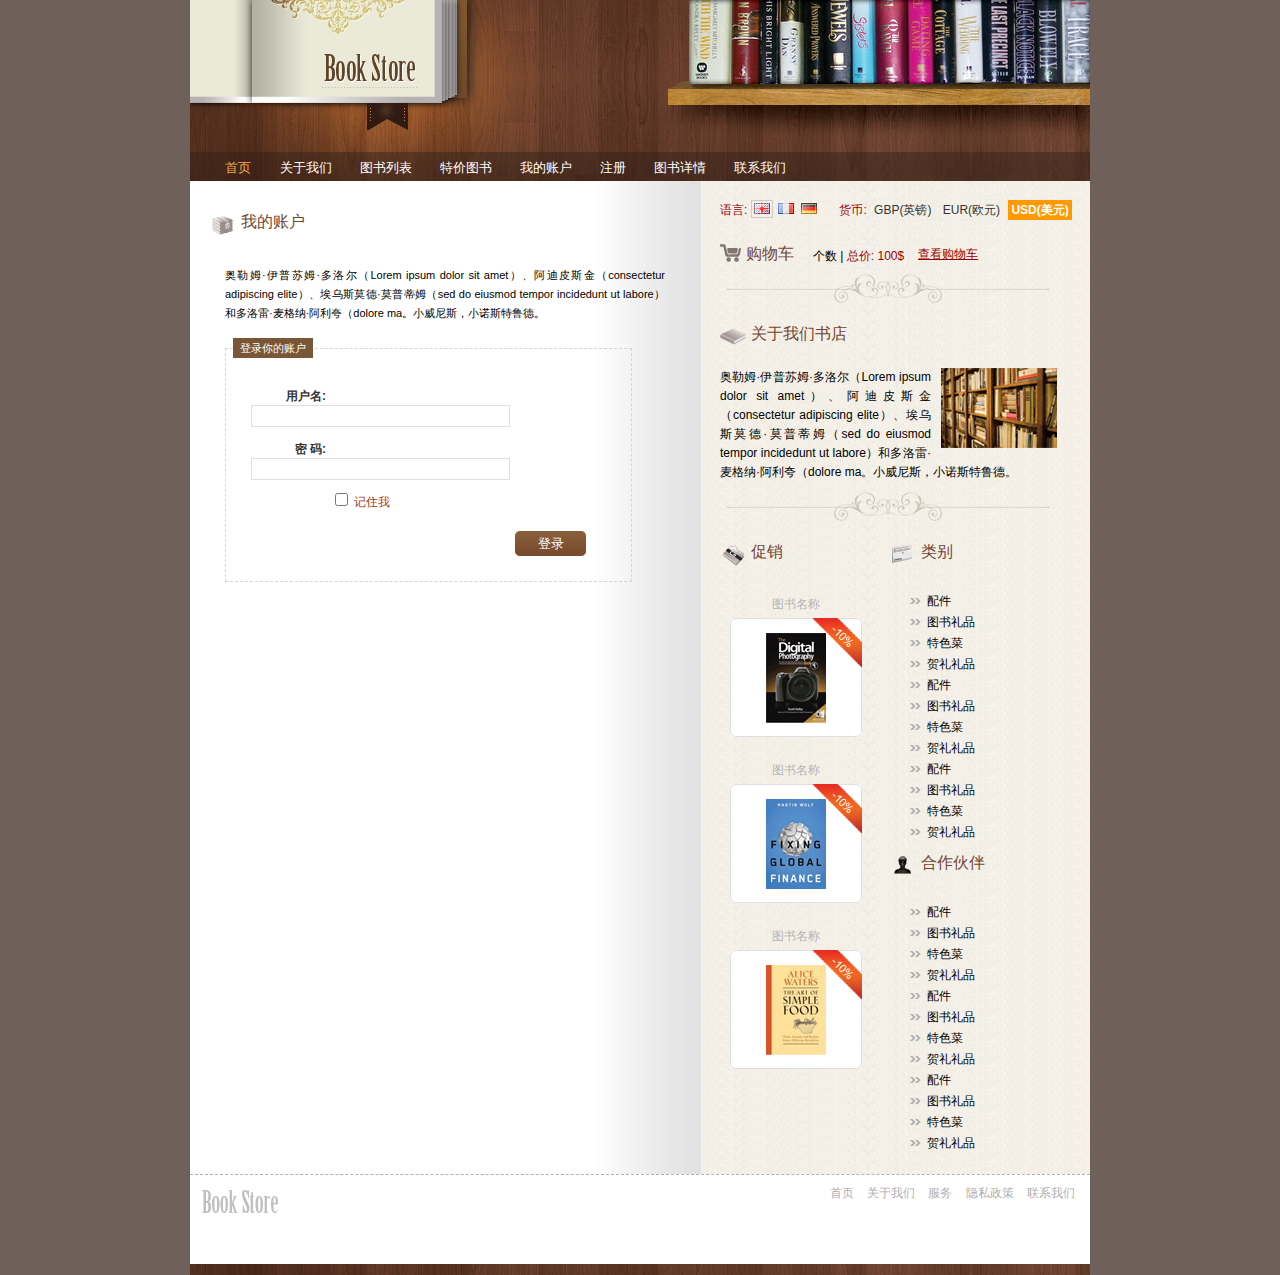
<file: myaccount.htm>
<!DOCTYPE html>
<html>
<head>
  <meta charset="utf-8">
<title>Book Store</title>
<link rel="stylesheet" type="text/css" href="css/style.css" />
</head>
<body>
<div id="wrap">
  <div class="header">
    <div class="logo"><a href="index.htm"><img src="images/logo.gif" alt="" title="" border="0" /></a></div>
    <div id="menu">
      <ul>
        <li class="selected"><a href="index.htm">首页</a></li>
        <li><a href="about.htm">关于我们</a></li>
        <li><a href="category.htm">图书列表</a></li>
        <li><a href="specials.htm">特价图书</a></li>
        <li><a href="myaccount.htm">我的账户</a></li>
        <li><a href="register.htm">注册</a></li>
        <li><a href="details.htm">图书详情</a></li>
        <li><a href="contact.htm">联系我们</a></li>
      </ul>
    </div>
  </div>
  <div class="center_content">
    <div class="left_content">
      <div class="title"><span class="title_icon"><img src="images/bullet1.gif" alt="" title="" /></span>我的账户</div>
      <div class="feat_prod_box_details">
        <p class="details"> 奥勒姆·伊普苏姆·多洛尔（Lorem ipsum dolor sit amet）、阿迪皮斯金（consectetur adipiscing elite）、埃乌斯莫德·莫普蒂姆（sed do eiusmod tempor incidedunt ut labore）和多洛雷·麦格纳·阿利夸（dolore ma。小威尼斯，小诺斯特鲁德。</p>
        <div class="contact_form">
          <div class="form_subtitle">登录你的账户</div>
          <form name="register" action="#">
            <div class="form_row">
              <label class="contact"><strong>用户名:</strong></label>
              <input type="text" class="contact_input" />
            </div>
            <div class="form_row">
              <label class="contact"><strong>密  码:</strong></label>
              <input type="text" class="contact_input" />
            </div>
            <div class="form_row">
              <div class="terms">
                <input type="checkbox" name="terms" />
                记住我 </div>
            </div>
            <div class="form_row">
              <input type="submit" class="register" value="登录" />
            </div>
          </form>
        </div>
      </div>
      <div class="clear"></div>
    </div>
    <!--end of left content-->
    <div class="right_content">
      <div class="languages_box"> <span class="red">语言:</span> <a href="#" class="selected"><img src="images/gb.gif" alt="" title="" border="0" /></a> <a href="#"><img src="images/fr.gif" alt="" title="" border="0" /></a> <a href="#"><img src="images/de.gif" alt="" title="" border="0" /></a> </div>
      <div class="currency"> <span class="red">货币: </span> <a href="#">GBP(英镑)</a> <a href="#">EUR(欧元)</a> <a href="#" class="selected">USD(美元)</a> </div>
      <div class="cart">
        <div class="title"><span class="title_icon"><img src="images/cart.gif" alt="" title="" /></span>购物车</div>
        <div class="home_cart_content"> 个数 | <span class="red">总价: 100$</span> </div>
        <a href="cart.htm" class="view_cart">查看购物车</a> </div>
      <div class="title"><span class="title_icon"><img src="images/bullet3.gif" alt="" title="" /></span>关于我们书店</div>
      <div class="about">
        <p> 
          <img src="images/about.gif" alt="" title="" class="right" />
          奥勒姆·伊普苏姆·多洛尔（Lorem ipsum dolor sit amet）、阿迪皮斯金（consectetur adipiscing elite）、埃乌斯莫德·莫普蒂姆（sed do eiusmod tempor incidedunt ut labore）和多洛雷·麦格纳·阿利夸（dolore ma。小威尼斯，小诺斯特鲁德。
        </p>
      </div>
      <div class="right_box">
        <div class="title"><span class="title_icon"><img src="images/bullet4.gif" alt="" title="" /></span>促销</div>
        <div class="new_prod_box"> <a href="details.htm">图书名称</a>
          <div class="new_prod_bg"> <span class="new_icon"><img src="images/promo_icon.gif" alt="" title="" /></span> <a href="details.htm"><img src="images/thumb1.gif" alt="" title="" class="thumb" border="0" /></a> </div>
        </div>
        <div class="new_prod_box"> <a href="details.htm">图书名称</a>
          <div class="new_prod_bg"> <span class="new_icon"><img src="images/promo_icon.gif" alt="" title="" /></span> <a href="details.htm"><img src="images/thumb2.gif" alt="" title="" class="thumb" border="0" /></a> </div>
        </div>
        <div class="new_prod_box"> <a href="details.htm">图书名称</a>
          <div class="new_prod_bg"> <span class="new_icon"><img src="images/promo_icon.gif" alt="" title="" /></span> <a href="details.htm"><img src="images/thumb3.gif" alt="" title="" class="thumb" border="0" /></a> </div>
        </div>
      </div>
      <div class="right_box">
        <div class="title"><span class="title_icon"><img src="images/bullet5.gif" alt="" title="" /></span>类别</div>
        <ul class="list">
          <li><a href="#">配件</a></li>
          <li><a href="#">图书礼品</a></li>
          <li><a href="#">特色菜</a></li>
          <li><a href="#">贺礼礼品</a></li>
          <li><a href="#">配件</a></li>
          <li><a href="#">图书礼品</a></li>
          <li><a href="#">特色菜</a></li>
          <li><a href="#">贺礼礼品</a></li>
          <li><a href="#">配件</a></li>
          <li><a href="#">图书礼品</a></li>
          <li><a href="#">特色菜</a></li>
          <li><a href="#">贺礼礼品</a></li>
        </ul>
        <div class="title"><span class="title_icon"><img src="images/bullet6.gif" alt="" title="" /></span>合作伙伴</div>
        <ul class="list">
          <li><a href="#">配件</a></li>
          <li><a href="#">图书礼品</a></li>
          <li><a href="#">特色菜</a></li>
          <li><a href="#">贺礼礼品</a></li>
         <li><a href="#">配件</a></li>
          <li><a href="#">图书礼品</a></li>
          <li><a href="#">特色菜</a></li>
          <li><a href="#">贺礼礼品</a></li>
          <li><a href="#">配件</a></li>
          <li><a href="#">图书礼品</a></li>
          <li><a href="#">特色菜</a></li>
          <li><a href="#">贺礼礼品</a></li>
        </ul>
      </div>
    </div>
    <!--end of right content-->
    <div class="clear"></div>
  </div>
  <!--end of center content-->
  <div class="footer">
    <div class="left_footer"><img src="images/footer_logo.gif" alt="" title="" /><br />
      </div>
    <div class="right_footer"> <a href="#">首页</a> <a href="#">关于我们</a> <a href="#">服务</a> <a href="#">隐私政策</a> <a href="#">联系我们</a> </div>
  </div>
</div>
</body>
</html>
</file>
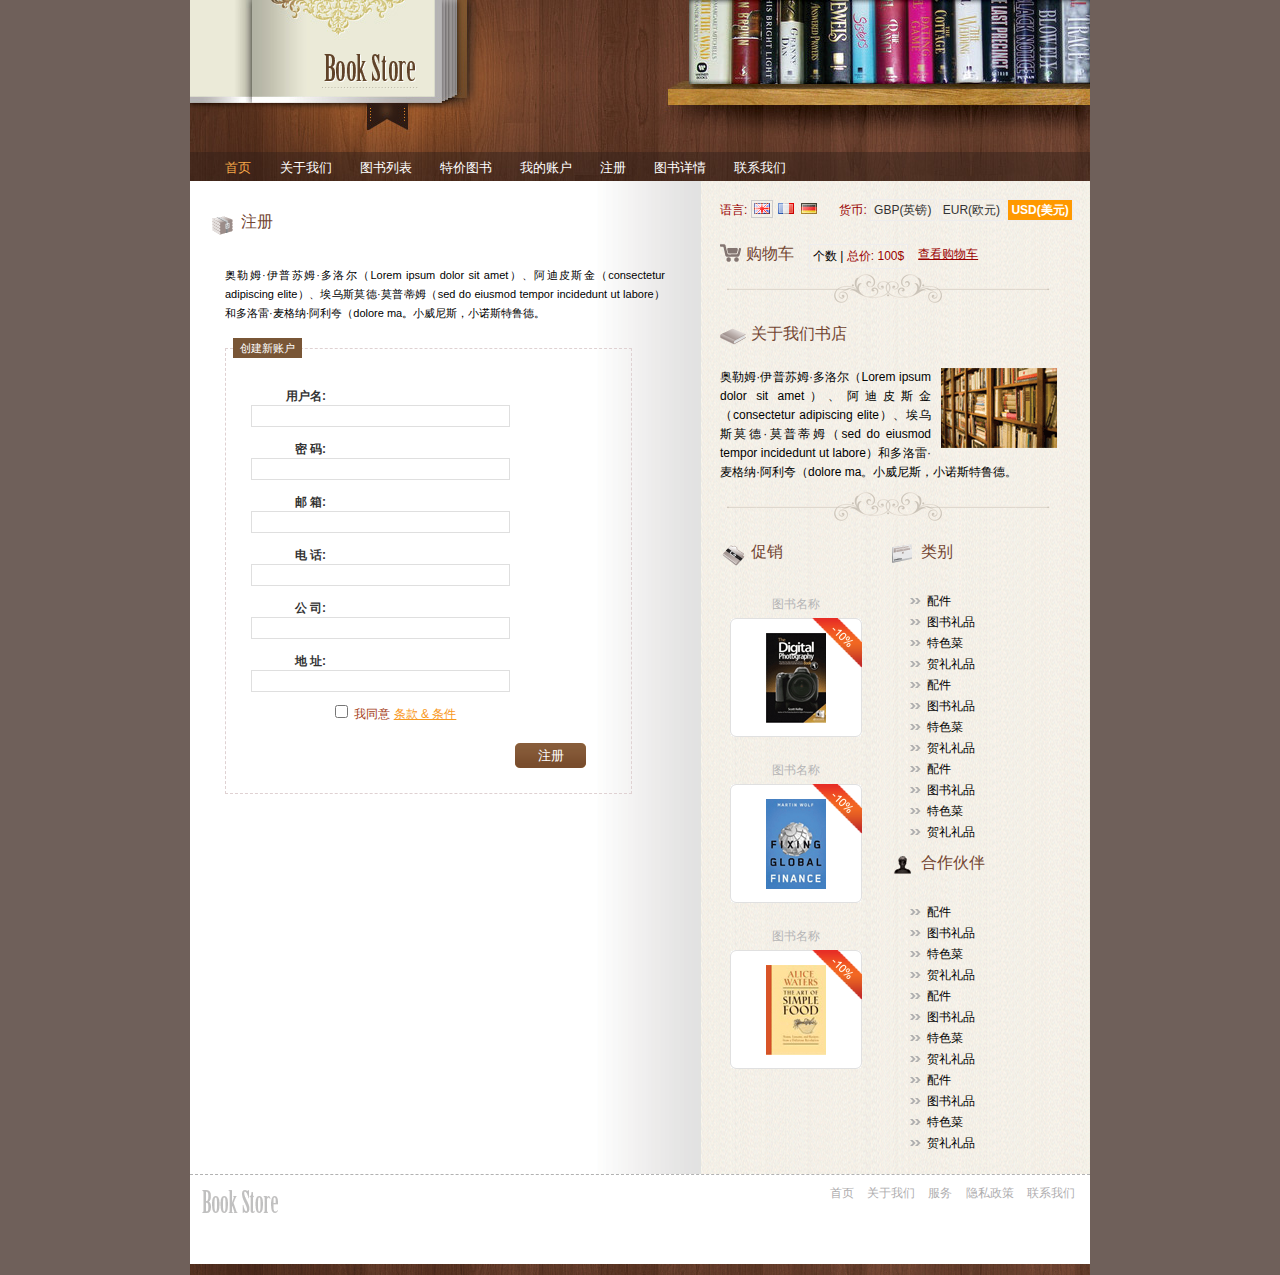
<file: register.htm>
<!DOCTYPE html>
<html>
<head>
  <meta charset="utf-8">
<title>Book Store</title>
<link rel="stylesheet" type="text/css" href="css/style.css" />
</head>
<body>
<div id="wrap">
  <div class="header">
    <div class="logo"><a href="index.htm"><img src="images/logo.gif" alt="" title="" border="0" /></a></div>
    <div id="menu">
      <ul>
        <li class="selected"><a href="index.htm">首页</a></li>
        <li><a href="about.htm">关于我们</a></li>
        <li><a href="category.htm">图书列表</a></li>
        <li><a href="specials.htm">特价图书</a></li>
        <li><a href="myaccount.htm">我的账户</a></li>
        <li><a href="register.htm">注册</a></li>
        <li><a href="details.htm">图书详情</a></li>
        <li><a href="contact.htm">联系我们</a></li>
      </ul>
    </div>
  </div>
  <div class="center_content">
    <div class="left_content">
      <div class="title"><span class="title_icon"><img src="images/bullet1.gif" alt="" title="" /></span>注册</div>
      <div class="feat_prod_box_details">
        <p class="details"> 奥勒姆·伊普苏姆·多洛尔（Lorem ipsum dolor sit amet）、阿迪皮斯金（consectetur adipiscing elite）、埃乌斯莫德·莫普蒂姆（sed do eiusmod tempor incidedunt ut labore）和多洛雷·麦格纳·阿利夸（dolore ma。小威尼斯，小诺斯特鲁德。 </p>
        <div class="contact_form">
          <div class="form_subtitle">创建新账户</div>
          <form name="register" action="#">
            <div class="form_row">
              <label class="contact"><strong>用户名:</strong></label>
              <input type="text" class="contact_input" />
            </div>
            <div class="form_row">
              <label class="contact"><strong>密  码:</strong></label>
              <input type="password" class="contact_input" />
            </div>
            <div class="form_row">
              <label class="contact"><strong>邮  箱:</strong></label>
              <input type="text" class="contact_input" />
            </div>
            <div class="form_row">
              <label class="contact"><strong>电  话:</strong></label>
              <input type="text" class="contact_input"/>
            </div>
            <div class="form_row">
              <label class="contact"><strong>公  司:</strong></label>
              <input type="text" class="contact_input" />
            </div>
            <div class="form_row">
              <label class="contact"><strong>地  址:</strong></label>
              <input type="text" class="contact_input" />
            </div>
            <div class="form_row">
              <div class="terms">
                <input type="checkbox" name="terms" />
                我同意 <a href="#">条款 &amp; 条件</a> </div>
            </div>
            <div class="form_row">
              <input type="submit" class="register" value="注册" />
            </div>
          </form>
        </div>
      </div>
      <div class="clear"></div>
    </div>
    <!--end of left content-->
    <div class="right_content">
      <div class="languages_box"> <span class="red">语言:</span> <a href="#" class="selected"><img src="images/gb.gif" alt="" title="" border="0" /></a> <a href="#"><img src="images/fr.gif" alt="" title="" border="0" /></a> <a href="#"><img src="images/de.gif" alt="" title="" border="0" /></a> </div>
      <div class="currency"> <span class="red">货币: </span> <a href="#">GBP(英镑)</a> <a href="#">EUR(欧元)</a> <a href="#" class="selected">USD(美元)</a> </div>
      <div class="cart">
        <div class="title"><span class="title_icon"><img src="images/cart.gif" alt="" title="" /></span>购物车</div>
        <div class="home_cart_content"> 个数 | <span class="red">总价: 100$</span> </div>
        <a href="cart.htm" class="view_cart">查看购物车</a> </div>
      <div class="title"><span class="title_icon"><img src="images/bullet3.gif" alt="" title="" /></span>关于我们书店</div>
      <div class="about">
        <p> 
          <img src="images/about.gif" alt="" title="" class="right" />
          奥勒姆·伊普苏姆·多洛尔（Lorem ipsum dolor sit amet）、阿迪皮斯金（consectetur adipiscing elite）、埃乌斯莫德·莫普蒂姆（sed do eiusmod tempor incidedunt ut labore）和多洛雷·麦格纳·阿利夸（dolore ma。小威尼斯，小诺斯特鲁德。
        </p>
      </div>
      <div class="right_box">
        <div class="title"><span class="title_icon"><img src="images/bullet4.gif" alt="" title="" /></span>促销</div>
        <div class="new_prod_box"> <a href="details.htm">图书名称</a>
          <div class="new_prod_bg"> <span class="new_icon"><img src="images/promo_icon.gif" alt="" title="" /></span> <a href="details.htm"><img src="images/thumb1.gif" alt="" title="" class="thumb" border="0" /></a> </div>
        </div>
        <div class="new_prod_box"> <a href="details.htm">图书名称</a>
          <div class="new_prod_bg"> <span class="new_icon"><img src="images/promo_icon.gif" alt="" title="" /></span> <a href="details.htm"><img src="images/thumb2.gif" alt="" title="" class="thumb" border="0" /></a> </div>
        </div>
        <div class="new_prod_box"> <a href="details.htm">图书名称</a>
          <div class="new_prod_bg"> <span class="new_icon"><img src="images/promo_icon.gif" alt="" title="" /></span> <a href="details.htm"><img src="images/thumb3.gif" alt="" title="" class="thumb" border="0" /></a> </div>
        </div>
      </div>
      <div class="right_box">
        <div class="title"><span class="title_icon"><img src="images/bullet5.gif" alt="" title="" /></span>类别</div>
        <ul class="list">
          <li><a href="#">配件</a></li>
          <li><a href="#">图书礼品</a></li>
          <li><a href="#">特色菜</a></li>
          <li><a href="#">贺礼礼品</a></li>
          <li><a href="#">配件</a></li>
          <li><a href="#">图书礼品</a></li>
          <li><a href="#">特色菜</a></li>
          <li><a href="#">贺礼礼品</a></li>
          <li><a href="#">配件</a></li>
          <li><a href="#">图书礼品</a></li>
          <li><a href="#">特色菜</a></li>
          <li><a href="#">贺礼礼品</a></li>
        </ul>
        <div class="title"><span class="title_icon"><img src="images/bullet6.gif" alt="" title="" /></span>合作伙伴</div>
        <ul class="list">
          <li><a href="#">配件</a></li>
          <li><a href="#">图书礼品</a></li>
          <li><a href="#">特色菜</a></li>
          <li><a href="#">贺礼礼品</a></li>
         <li><a href="#">配件</a></li>
          <li><a href="#">图书礼品</a></li>
          <li><a href="#">特色菜</a></li>
          <li><a href="#">贺礼礼品</a></li>
          <li><a href="#">配件</a></li>
          <li><a href="#">图书礼品</a></li>
          <li><a href="#">特色菜</a></li>
          <li><a href="#">贺礼礼品</a></li>
        </ul>
      </div>
    </div>
    <!--end of right content-->
    <div class="clear"></div>
  </div>
  <!--end of center content-->
  <div class="footer">
    <div class="left_footer"><img src="images/footer_logo.gif" alt="" title="" /><br />
      </div>
    <div class="right_footer"> <a href="#">首页</a> <a href="#">关于我们</a> <a href="#">服务</a> <a href="#">隐私政策</a> <a href="#">联系我们</a> </div>
  </div>
</div>
</body>
</html>
</file>
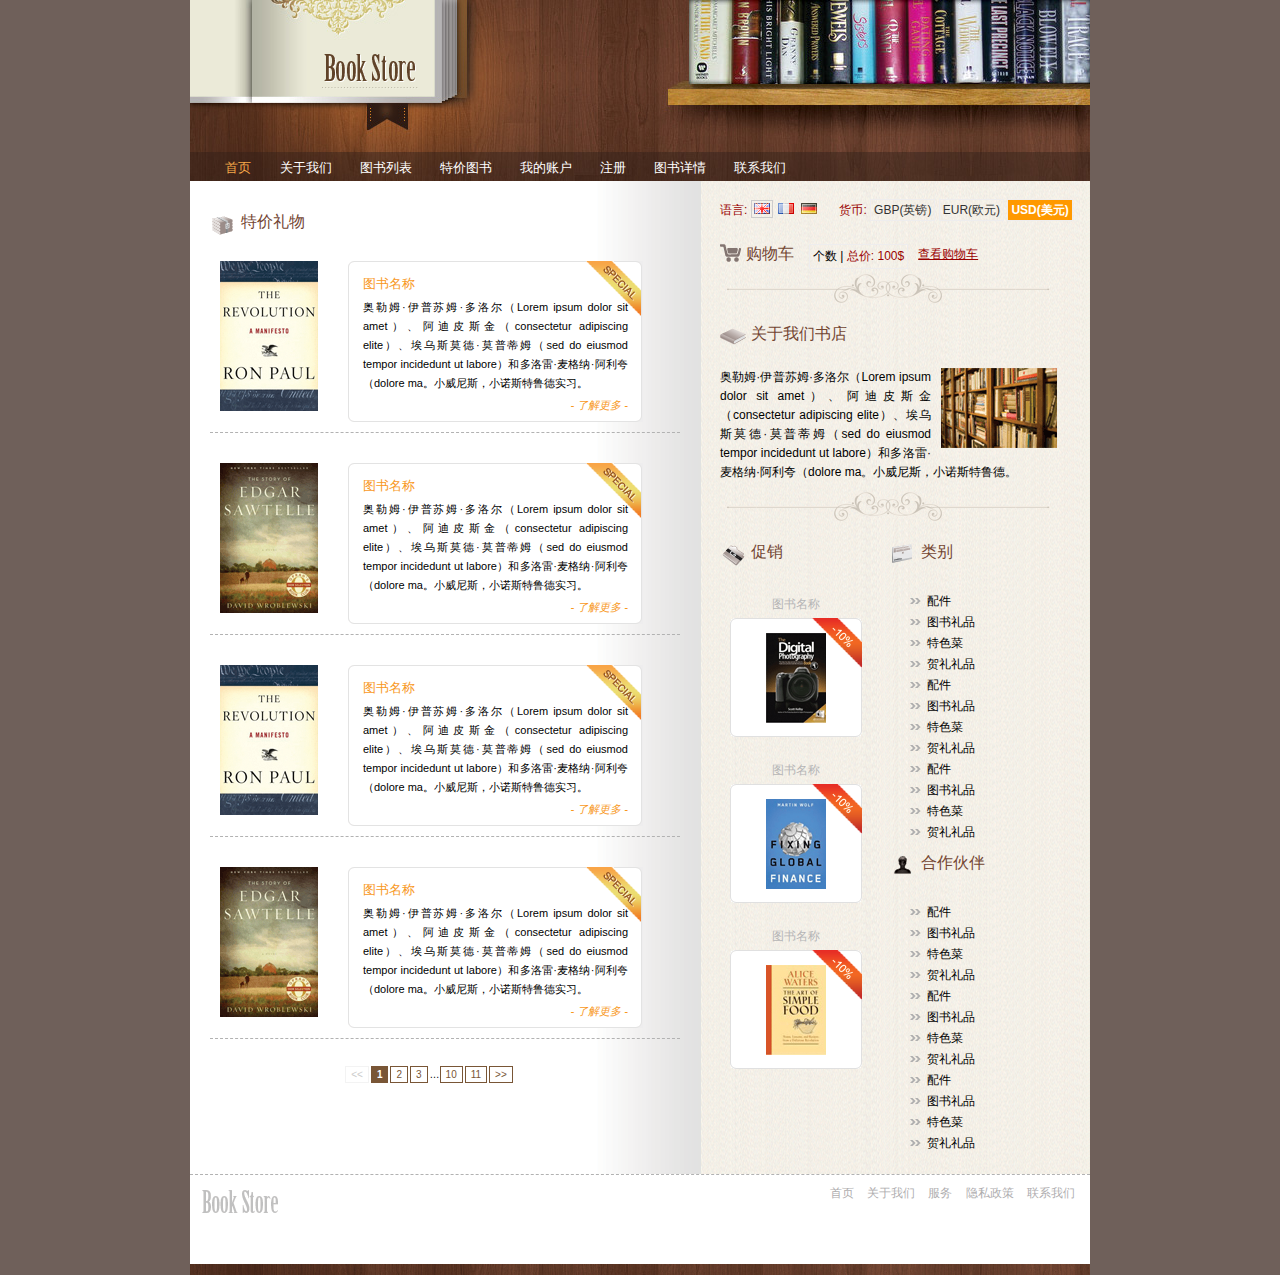
<file: specials.htm>
<!DOCTYPE html>
<html>
<head>
  <meta charset="utf-8">
<title>Book Store</title>
<link rel="stylesheet" type="text/css" href="css/style.css" />
</head>
<body>
<div id="wrap">
  <div class="header">
    <div class="logo"><a href="index.htm"><img src="images/logo.gif" alt="" title="" border="0" /></a></div>
    <div id="menu">
      <ul>
        <li class="selected"><a href="index.htm">首页</a></li>
        <li><a href="about.htm">关于我们</a></li>
        <li><a href="category.htm">图书列表</a></li>
        <li><a href="specials.htm">特价图书</a></li>
        <li><a href="myaccount.htm">我的账户</a></li>
        <li><a href="register.htm">注册</a></li>
        <li><a href="details.htm">图书详情</a></li>
        <li><a href="contact.htm">联系我们</a></li>
      </ul>
    </div>
  </div>
  <div class="center_content">
    <div class="left_content">
      <div class="title"><span class="title_icon"><img src="images/bullet1.gif" alt="" title="" /></span>特价礼物</div>
      <div class="feat_prod_box">
        <div class="prod_img"><a href="details.htm"><img src="images/prod1.gif" alt="" title="" border="0" /></a></div>
        <div class="prod_det_box"> <span class="special_icon"><img src="images/special_icon.gif" alt="" title="" /></span>
          <div class="box_top"></div>
          <div class="box_center">
            <div class="prod_title">图书名称</div>
            <p class="details">奥勒姆·伊普苏姆·多洛尔（Lorem ipsum dolor sit amet）、阿迪皮斯金（consectetur adipiscing elite）、埃乌斯莫德·莫普蒂姆（sed do eiusmod tempor incidedunt ut labore）和多洛雷·麦格纳·阿利夸（dolore ma。小威尼斯，小诺斯特鲁德实习。</p>
            <a href="details.htm" class="more">- 了解更多 -</a>
            <div class="clear"></div>
          </div>
          <div class="box_bottom"></div>
        </div>
        <div class="clear"></div>
      </div>
      <div class="feat_prod_box">
        <div class="prod_img"><a href="details.htm"><img src="images/prod2.gif" alt="" title="" border="0" /></a></div>
        <div class="prod_det_box"> <span class="special_icon"><img src="images/special_icon.gif" alt="" title="" /></span>
          <div class="box_top"></div>
          <div class="box_center">
            <div class="prod_title">图书名称</div>
            <p class="details">奥勒姆·伊普苏姆·多洛尔（Lorem ipsum dolor sit amet）、阿迪皮斯金（consectetur adipiscing elite）、埃乌斯莫德·莫普蒂姆（sed do eiusmod tempor incidedunt ut labore）和多洛雷·麦格纳·阿利夸（dolore ma。小威尼斯，小诺斯特鲁德实习。</p>
            <a href="details.htm" class="more">- 了解更多 -</a>
            <div class="clear"></div>
          </div>
          <div class="box_bottom"></div>
        </div>
        <div class="clear"></div>
      </div>
      <div class="feat_prod_box">
        <div class="prod_img"><a href="details.htm"><img src="images/prod1.gif" alt="" title="" border="0" /></a></div>
        <div class="prod_det_box"> <span class="special_icon"><img src="images/special_icon.gif" alt="" title="" /></span>
          <div class="box_top"></div>
          <div class="box_center">
            <div class="prod_title">图书名称</div>
            <p class="details">奥勒姆·伊普苏姆·多洛尔（Lorem ipsum dolor sit amet）、阿迪皮斯金（consectetur adipiscing elite）、埃乌斯莫德·莫普蒂姆（sed do eiusmod tempor incidedunt ut labore）和多洛雷·麦格纳·阿利夸（dolore ma。小威尼斯，小诺斯特鲁德实习。</p>
            <a href="details.htm" class="more">- 了解更多 -</a>
            <div class="clear"></div>
          </div>
          <div class="box_bottom"></div>
        </div>
        <div class="clear"></div>
      </div>
      <div class="feat_prod_box">
        <div class="prod_img"><a href="details.htm"><img src="images/prod2.gif" alt="" title="" border="0" /></a></div>
        <div class="prod_det_box"> <span class="special_icon"><img src="images/special_icon.gif" alt="" title="" /></span>
          <div class="box_top"></div>
          <div class="box_center">
            <div class="prod_title">图书名称</div>
            <p class="details">奥勒姆·伊普苏姆·多洛尔（Lorem ipsum dolor sit amet）、阿迪皮斯金（consectetur adipiscing elite）、埃乌斯莫德·莫普蒂姆（sed do eiusmod tempor incidedunt ut labore）和多洛雷·麦格纳·阿利夸（dolore ma。小威尼斯，小诺斯特鲁德实习。</p>
            <a href="details.htm" class="more">- 了解更多 -</a>
            <div class="clear"></div>
          </div>
          <div class="box_bottom"></div>
        </div>
        <div class="clear"></div>
      </div>
      <div class="pagination"> <span class="disabled"><<</span><span class="current">1</span><a href="#?page=2">2</a><a href="#?page=3">3</a>…<a href="#?page=199">10</a><a href="#?page=200">11</a><a href="#?page=2">>></a> </div>
      <div class="clear"></div>
    </div>
    <!--end of left content-->
    <div class="right_content">
      <div class="languages_box"> <span class="red">语言:</span> <a href="#" class="selected"><img src="images/gb.gif" alt="" title="" border="0" /></a> <a href="#"><img src="images/fr.gif" alt="" title="" border="0" /></a> <a href="#"><img src="images/de.gif" alt="" title="" border="0" /></a> </div>
      <div class="currency"> <span class="red">货币: </span> <a href="#">GBP(英镑)</a> <a href="#">EUR(欧元)</a> <a href="#" class="selected">USD(美元)</a> </div>
      <div class="cart">
        <div class="title"><span class="title_icon"><img src="images/cart.gif" alt="" title="" /></span>购物车</div>
        <div class="home_cart_content"> 个数 | <span class="red">总价: 100$</span> </div>
        <a href="cart.htm" class="view_cart">查看购物车</a> </div>
      <div class="title"><span class="title_icon"><img src="images/bullet3.gif" alt="" title="" /></span>关于我们书店</div>
      <div class="about">
        <p> 
          <img src="images/about.gif" alt="" title="" class="right" />
          奥勒姆·伊普苏姆·多洛尔（Lorem ipsum dolor sit amet）、阿迪皮斯金（consectetur adipiscing elite）、埃乌斯莫德·莫普蒂姆（sed do eiusmod tempor incidedunt ut labore）和多洛雷·麦格纳·阿利夸（dolore ma。小威尼斯，小诺斯特鲁德。
        </p>
      </div>
      <div class="right_box">
        <div class="title"><span class="title_icon"><img src="images/bullet4.gif" alt="" title="" /></span>促销</div>
        <div class="new_prod_box"> <a href="details.htm">图书名称</a>
          <div class="new_prod_bg"> <span class="new_icon"><img src="images/promo_icon.gif" alt="" title="" /></span> <a href="details.htm"><img src="images/thumb1.gif" alt="" title="" class="thumb" border="0" /></a> </div>
        </div>
        <div class="new_prod_box"> <a href="details.htm">图书名称</a>
          <div class="new_prod_bg"> <span class="new_icon"><img src="images/promo_icon.gif" alt="" title="" /></span> <a href="details.htm"><img src="images/thumb2.gif" alt="" title="" class="thumb" border="0" /></a> </div>
        </div>
        <div class="new_prod_box"> <a href="details.htm">图书名称</a>
          <div class="new_prod_bg"> <span class="new_icon"><img src="images/promo_icon.gif" alt="" title="" /></span> <a href="details.htm"><img src="images/thumb3.gif" alt="" title="" class="thumb" border="0" /></a> </div>
        </div>
      </div>
      <div class="right_box">
        <div class="title"><span class="title_icon"><img src="images/bullet5.gif" alt="" title="" /></span>类别</div>
        <ul class="list">
          <li><a href="#">配件</a></li>
          <li><a href="#">图书礼品</a></li>
          <li><a href="#">特色菜</a></li>
          <li><a href="#">贺礼礼品</a></li>
          <li><a href="#">配件</a></li>
          <li><a href="#">图书礼品</a></li>
          <li><a href="#">特色菜</a></li>
          <li><a href="#">贺礼礼品</a></li>
          <li><a href="#">配件</a></li>
          <li><a href="#">图书礼品</a></li>
          <li><a href="#">特色菜</a></li>
          <li><a href="#">贺礼礼品</a></li>
        </ul>
        <div class="title"><span class="title_icon"><img src="images/bullet6.gif" alt="" title="" /></span>合作伙伴</div>
        <ul class="list">
          <li><a href="#">配件</a></li>
          <li><a href="#">图书礼品</a></li>
          <li><a href="#">特色菜</a></li>
          <li><a href="#">贺礼礼品</a></li>
         <li><a href="#">配件</a></li>
          <li><a href="#">图书礼品</a></li>
          <li><a href="#">特色菜</a></li>
          <li><a href="#">贺礼礼品</a></li>
          <li><a href="#">配件</a></li>
          <li><a href="#">图书礼品</a></li>
          <li><a href="#">特色菜</a></li>
          <li><a href="#">贺礼礼品</a></li>
        </ul>
      </div>
    </div>
    <!--end of right content-->
    <div class="clear"></div>
  </div>
  <!--end of center content-->
  <div class="footer">
    <div class="left_footer"><img src="images/footer_logo.gif" alt="" title="" /><br />
      </div>
    <div class="right_footer"> <a href="#">首页</a> <a href="#">关于我们</a> <a href="#">服务</a> <a href="#">隐私政策</a> <a href="#">联系我们</a> </div>
  </div>
</div>
</body>
</html>
</file>
<file: css/style.css>
body
{
background-color:#6F605A;
font-family:Arial, Helvetica, sans-serif;
padding:0;
font-size:12px;
margin:0px auto auto auto;
color:#000000;
}
a{
color:#f8981d;
}
.clear{
clear:both;
}
p{
padding:5px 0 5px 0;
margin:0px;
text-align:justify;
line-height:19px;
}
p.details{
padding:5px 15px 5px 15px;
font-size:11px;
}
p.details_cart{
clear:both;
padding:25px 30px 5px 0px;
font-size:11px;
font-style:italic;
}
p.more_details{
padding:25px 20px 0px 20px;
font-size:11px;

}
#wrap{
width:900px;
height: auto;
margin:auto;
background-color:#FFFFFF;
}
.header{
width:900px;
height:181px;
background:url(../images/header.jpg) no-repeat center;
}
.logo{
padding:50px 0 0 130px;
}
/*-----------------------------menu-------------------*/
#menu{
width:628px;
height:30px;
padding:55px 0 0 10px;
}
#menu ul{
display:block;
list-style:none;
padding:7px 0 0 10px;
margin:0px;
}
#menu ul li{
display:inline;
padding:0px;
margin:0px;
height:20px;
}
#menu ul li a{
height:27px;
display:block;
padding:0px 10px 0 10px;
margin:0 4px 0 4px;
_margin:0 2px 0 2px;
float:left;
text-decoration:none;
text-align:center;
color:#fff;
font-size:13px;
line-height:25px;
}
#menu ul li.selected a{
height:27px;
display:block;
padding:0px 10px 0 10px;
margin:0 5px 0 5px;
float:left;
text-decoration:none;
text-align:center;
color:#f7a849;
font-size:13px;
line-height:25px;
}
#menu ul li a:hover{
color:#f7a849;
}
/*----------------crumb_nav------------------*/
.crumb_nav{
padding:5px 0 10px 0px;
}
.crumb_nav a{
color:#990000;
}
span.red{
color:#990000;
}
.price{
font-size:14px;
padding:0 0 0 15px;
margin:2px 0 5px 0;
}
span.colors{
padding:2px 2px 0 2px;
}


/*------------------------------------center content--------------------*/
.center_content{
width:900px;
padding:0px 0 0 0;
background:url(../images/center_bg.gif) repeat-y center;
}
.left_content{
width:490px;
float:left;
padding:20px 0 20px 20px;
}
.right_content{
width:370px;
float:left;
padding:20px 0 20px 20px;
}
.title{
color:#734633;
padding:0px;
float:left;
font-size:16px;
margin:10px 0 10px 0;
}
span.title_icon{
float:left;
padding:0 5px 0 0;
}
.prod_title{
color:#f8981d;
padding:5px 0 0 15px;
font-size:13px;
}
a.more{
font-style:italic;
color:#f8981d;
float:right;
text-decoration:none;
font-size:11px;
padding:0px 15px 0 0 ;
}
.about{
width:337px;
clear:both;
background:url(../images/border.gif) no-repeat bottom center;
padding:0 0 35px 0;
}
img.right{
float:right;
padding:0 0 0 10px;
}
.right_box{
width:170px;
float:left;
padding:10px 0 0 0;
}

/*--------feat_prod_box-----------*/
.feat_prod_box{
padding:10px 0 10px 10px;
margin:0 20px 20px 0;
border-bottom:1px #b2b2b2 dashed;
clear:both;
}
.feat_prod_box_details{
padding:10px 0 10px 0;
margin:0 20px 10px 0;
clear:both;
}
.prod_img{
float:left;
padding:0 5px 0 0;
text-align:center;
}
.prod_det_box{
width:295px;
float:left;
padding:0 0 0 25px;
position:relative;
}
.box_top{
width:295px;
height:9px;
background:url(../images/box_top.gif) no-repeat center bottom;
}
.box_center{
width:295px;
height:auto;
background:url(../images/box_center.gif) repeat-y center;
}
.box_bottom{
width:295px;
height:9px;
background:url(../images/box_bottom.gif) no-repeat center top;
}

.new_prod_box{
float:left;
text-align:center;
padding:10px;
}
.new_prod_box a{
padding:5px 0 5px 0;
color:#b5b5b6;
text-decoration:none;
display:block;
}
.new_prod_bg{
width:132px;
height:119px;
text-align:center;
background:url(../images/new_prod_box.gif) no-repeat center;
position:relative;
}
.new_icon{
position:absolute;
top:0px;
right:0px;
z-index:200;
}
.special_icon{
position:absolute;
top:0px;
_top:6px;
right:2px;
z-index:250;
}
img.thumb{
padding:10px 0 0 0;
}
.new_products{
clear:both;
padding:0px;
}

ul.list{
clear:both;
padding:10px 0 0 20px;
margin:0px;
}
ul.list li{
list-style:none;
padding:2px 0 2px 0;
}
ul.list li a{
list-style:none;
text-decoration:none;
color:#000000;
background:url(../images/left_menu_bullet.gif) no-repeat left;
padding:0 0 0 17px;
}
ul.list li a:hover{
text-decoration:underline;
}

/* demo */

div.demolayout {
width:460px;
margin: 0 0 20px 0;
}

ul.demolayout {
list-style-type: none;
float: left;
margin:0px;
padding:0px;
}

ul.demolayout li {
margin: 0 10px 0 0;
float: left;
}
.tab{
border:1px #DFDFDF solid;
padding:0 0 25px 0;
}
ul.demolayout a {
float: left;
display: block;
padding: 5px 25px;
border: 1px solid #DFDFDF;
border-bottom: 0;
color: #666;
background: #eee;
text-decoration: none;
font-weight: bold;
}

ul.demolayout a:hover {
background: #fff;
}

ul.demolayout a.active {
background: #fff;
padding-bottom: 5px;
cursor: default;
color:#795636;
}

.tabs-container {
clear: left;
padding:0px;
}
/*-----------------------languages_box---------*/
.languages_box{
padding:0 0 5px 0;
float:left;
}
.languages_box a{
padding:0 2px 0 2px;
}
.languages_box a.selected{
padding:2px 2px 0 2px;
border:1px #CCCCCC solid;
}
.currency{
float:left;
padding:0 0 0 20px;
}
.currency a{
text-decoration:none;
color:#333333;
padding:3px;
border:1px #eeedee solid;
}
.currency a.selected{
text-decoration:none;
color:#fff;
padding:3px;
border:1px #eeedee solid;
background-color:#FF9900;
font-weight:bold;
}
.currency a:hover{
border:1px #990000 solid;
}
/*------------------------cart---------------------*/
.cart{
width:337px;
float:left;
height:40px;
margin:10px 0 10px 0;
background:url(../images/border.gif) no-repeat bottom center;
padding:0 0 30px 0;
}
.home_cart_content{
float:left;
padding:3px;
border:1px #eeedee solid;
margin:10px 0 0 15px;
}
a.view_cart{
display:block;
float:left;
margin:12px 0 0 10px;
color:#990000;
}
/*---------------contact_form------------------*/
.contact_form{
width:355px;
float:left;
padding:25px;
margin:20px 0 0 15px;
_margin:20px 0 0 5px;
border:1px #DFD1D2 dashed;
position:relative;
}
.form_row{
width:335px;
_width:355px;
clear:both;
padding:10px 0 10px 0;
_padding:5px 0 5px 0;
color:#a53d17;
}
label.contact{
width:75px;
float:left;
font-size:12px;
text-align:right;
padding:4px 5px 0 0;
color: #333333;
}
input.contact_input{
width:253px;
height:18px;
background-color:#fff;
color:#999999;
border:1px #DFDFDF solid;
float:left;
}
textarea.contact_textarea{
width:253px;
height:120px;
font-family:Arial, Helvetica, sans-serif;
font-size:12px;
color: #999999;
background-color:#fff;
border:1px #DFDFDF solid;
float:left;
}
input.register{
width:71px;
height:25px;
border:none;
cursor:pointer;
text-align:center;
float:right;
color:#FFFFFF;
background:url(../images/register_bt.gif) no-repeat center;
}
a.contact{
width:53px;
height:24px;
display:block;
float:right;
margin:0 0 0 10px;
background:url(../images/contact_bt.gif) no-repeat center;
text-decoration:none;
text-align:center;
line-height:24px;
color:#fff;
}
a.checkout{
width:71px;
height:25px;
display:block;
float:right;
margin:10px 30px 0 10px;
background:url(../images/register_bt.gif) no-repeat center;
text-decoration:none;
text-align:center;
line-height:25px;
color:#fff;
}
a.continue{
width:71px;
height:25px;
display:block;
float:left;
margin:10px 0 0 0px;
background:url(../images/register_bt.gif) no-repeat center;
text-decoration:none;
text-align:center;
line-height:25px;
color:#fff;
}
.terms{
padding:0 0 0 80px;
}
.form_subtitle{
position:absolute;
top:-11px;
left:7px;
width:auto;
height:20px;
background-color:#795636;
text-align:center;
padding:0 7px 0 7px;
color:#FFFFFF;
font-size:11px;
line-height:20px;
}
/*--------------cart_table-------------*/
.cart_table{
width:440px;
border:1px #CCCCCC solid;
text-align:center;
}
tr.cart_title{
background-color:#DFDFDF;
}
td{
padding:3px;
}
td.cart_total{
text-align:right;
padding:5px 15px 5px 0;
}
img.cart_thumb{
border:1px #b2b2b2 solid;
padding:2px;
}
/*--------------*/
div.pagination {
width:420px;
padding:5px;
margin:5px;
text-align:center;
float:left;
clear:both;
font-size:10px;
}

div.pagination a {
padding: 2px 5px 2px 5px;
margin-right: 2px;
border: 1px solid #795636;
text-decoration: none; 
color: #795636;
}
div.pagination a:hover, div.pagination a:active {
border:1px solid #795636;
color: #fff;
background-color: #795636;
}
div.pagination span.current {
padding: 2px 5px 2px 5px;
margin-right: 2px;
border: 1px solid #795636;
font-weight: bold;
background-color: #795636;
color: #FFF;
}
div.pagination span.disabled {
padding: 2px 5px 2px 5px;
margin-right: 2px;
border: 1px solid #f3f3f3;
color: #ccc;
}
/*---------------footer------------------------*/
.footer{
height:100px;
border-top:1px #b2b2b2 dashed;
background:url(../images/footer_bg.gif) no-repeat bottom;
}
.left_footer{
float:left;
padding:10px 0 0 10px;
}
.right_footer{
float:right;
padding:10px 10px 0 0;
}
.footer a{
text-decoration:none;
padding:0 5px 0 5px;
color:#afaeaf;
}
</file>
